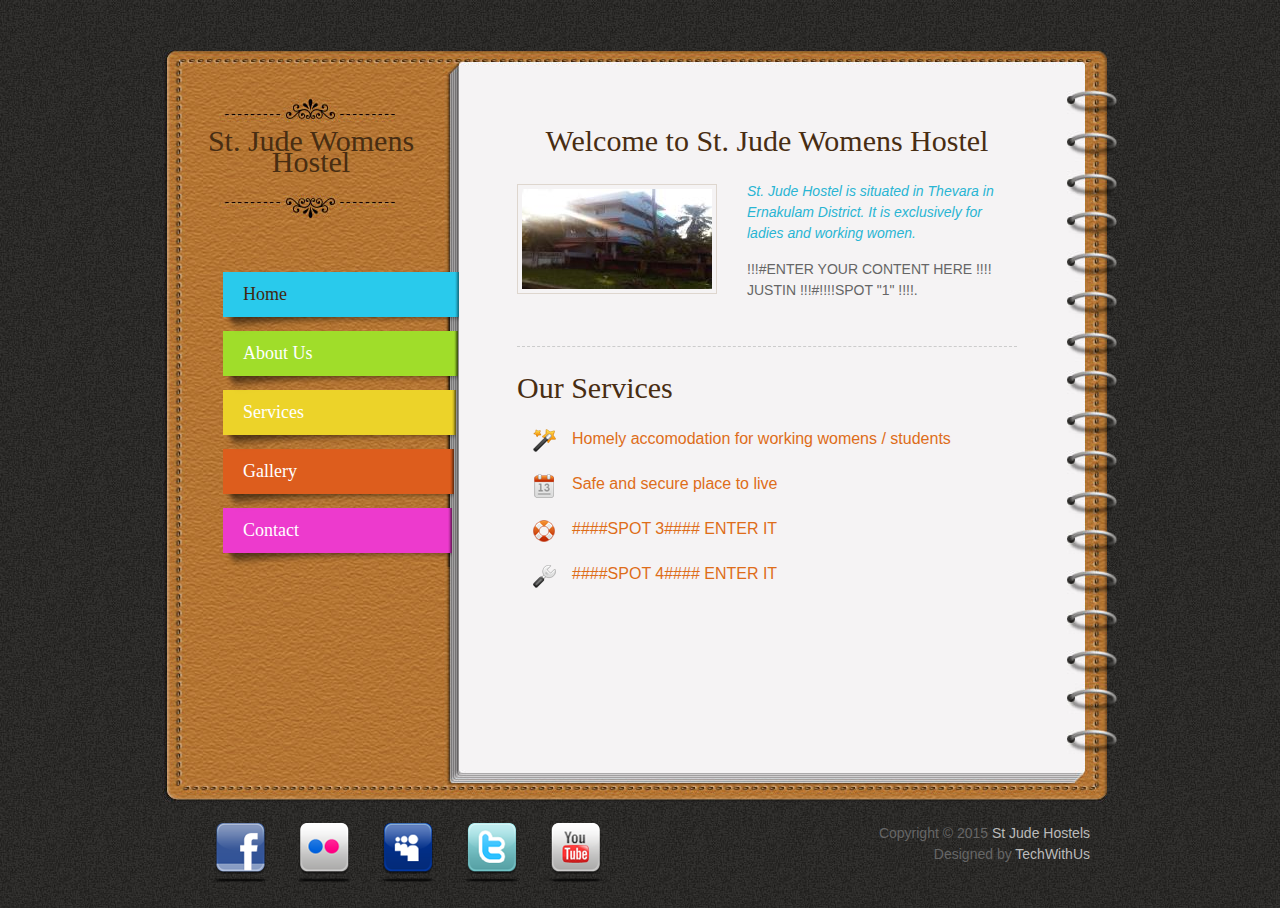
<file: notebook_2495/2018_notebook/index.html>
<!DOCTYPE html PUBLIC "-//W3C//DTD XHTML 1.0 Transitional//EN" "http://www.w3.org/TR/xhtml1/DTD/xhtml1-transitional.dtd">
<html xmlns="http://www.w3.org/1999/xhtml">
<head>
<meta http-equiv="Content-Type" content="text/html; charset=utf-8" />

<title>St. Jude Womens Hostel - Ladies Hostel in Thevara, Ernakulam</title>
<meta name="keywords" content="" />
<meta name="description" content="" />
<link href="tooplate_style.css" rel="stylesheet" type="text/css" />

<link rel="stylesheet" href="css/coda-slider.css" type="text/css" charset="utf-8" />

<script src="js/jquery-1.2.6.js" type="text/javascript"></script>
<script src="js/jquery.scrollTo-1.3.3.js" type="text/javascript"></script>
<script src="js/jquery.localscroll-1.2.5.js" type="text/javascript" charset="utf-8"></script>
<script src="js/jquery.serialScroll-1.2.1.js" type="text/javascript" charset="utf-8"></script>
<script src="js/coda-slider.js" type="text/javascript" charset="utf-8"></script>
<script src="js/jquery.easing.1.3.js" type="text/javascript" charset="utf-8"></script>

</head>
<body>
	
<div id="slider">
	<div id="tooplate_wrapper">
        <div id="tooplate_sidebar">
		
            <div id="header">
                <h2>St. Jude Womens Hostel</h2>
            </div>    
			
            <div id="menu">
                <ul class="navigation">
                    <li><a href="#home" class="selected menu_01">Home</a></li>
                    <li><a href="#aboutus" class="menu_02">About Us</a></li>
                    <li><a href="#services" class="menu_03">Services</a></li>
                    <li><a href="#gallery" class="menu_04">Gallery</a></li>
                    <li><a href="#contactus" class="menu_05">Contact</a></li>
                </ul>
            </div>
		</div> <!-- end of sidebar -->  
    
        <div id="content">
          <div class="scroll">
            <div class="scrollContainer">
              <div class="panel" id="home">
                <div class="content_section">
                  <h2><center>Welcome to St. Jude Womens Hostel</center></h2>
                  <img src="gallery/IMG00.jpg" alt="Image 01" class="image_wrapper image_fl" />
                  <p><em>St. Jude Hostel is situated in Thevara in Ernakulam District. It is exclusively for ladies and working women.</em></p>
                  <p> !!!#ENTER YOUR CONTENT HERE !!!! JUSTIN !!!#!!!!SPOT "1" !!!!.</p>
                </div>
                <div class="content_section last_section">
                  <h2>Our Services</h2>
                  <ul class="service_list">
                    <li><a href="#" class="service_one">Homely accomodation for working womens / students</a></li>
                    <li><a href="#" class="service_two">Safe and secure place to live </a></li>
                    <li><a href="#" class="service_three">####SPOT 3#### ENTER IT</a></li>
                    <li><a href="#" class="service_four">####SPOT 4#### ENTER IT</a></li>
                    
                  </ul>
                </div>
              </div> <!-- end of home -->
			  
              <div class="panel" id="aboutus">
                <div class="content_section">
                  <h1>About Us</h1>
                  <img src="gallery/IMG001.jpg" alt="Image 02" class="image_wrapper image_fl" />
                  <p><em>The hostel was established in 2009, It is conveniently located near St. Jude Church and Secrad Heart College, Thevara. We provide accommodation and food for women. Wheather you are looking for a temporary accommodation or on a long term basis, you can come and visit us. We provide accommodation for working women, students and job seekers. Paying guest accommodation is also available on monthly, weekly or daily rental basis.</em></p>
                  <p>
We also accommodates women working on night shifts if they produce relevant identity and address proof, passport size photograph and an authentic introduction letter from their employer indicating details of their journey to and from the organisation, including routes, mode of transport and time of journey. It is compulsory that these inmates should have a local guardian.</p>
                </div>
				
                <div class="content_section last_section">
                  <h2>Testimonial</h2>
                  <blockquote>
                    <p> 

St. Jude Women's Hostel is planned as a state-of-the-art hostel for women.The management has taken all efforts to provide a pleasant and safe living space, with quality facilities and discipline to match the requirements of new age women..</p>
                   </blockquote>
                </div>
              </div> <!-- end of aboutus -->
			  
              <div class="panel" id="services">
                <h1>Service Overview</h1>
                
                <img src="gallery/IMG001.jpg" alt="Image" class="image_wrapper image_fr" />
                <p>
<h3>Here are some of the highlights of the Hostel</br>
</h3>
* Gated hostel with round the clock security</br>
* Single or shared accommodation with 2, 4, 6 or 8 persons</br>
* Attached western toilet and bath room in all the rooms</br>
* Cable TV provided in the entertaintment room</br>
* Personally caring warden available 24 hours</br>
* Delicious and veriety food prepared by well experienced cooks</br>
* All meals are cooked with utmost care in a hygienic kitchen, without compromising quality, taste and variety</br>
* Extended hours for food in the hostel to accommodate software / call center professionals.</br>
* Paying guest accommodation available on daily, weekly or monthly basis.</br>
* Car and Two wheeler parking.</br>
* Short walk to Sacred Heart College, Thevara</br>
* Bed, pillow, cupboard for every inmate</br>
* Common study room with plugs for laptops</br>
* Calm and quite location with water front view from the top floor.</br>
* Laundry and Ironing service</br>
* 24 hour water supply</br>
* Additional water purifiers in every floor</br>
* Smoke-free and pet-free for your comfort</br>
* Short walk to the churches and temples</br>
</p>

				
               
              </div> <!-- end of services -->
			  
              <div class="panel" id="gallery">
                <h1>Our Galleries</h1>
                <div id="gallery_container">
                  <div class="gallery_box float_l">
                    <h4>##DESC 1##</h4>
                    <a href="gallery/1.jpg"><img src="gallery/g1/1.jpg" alt="##DESC 1##" /></a> </div>
                  <div class="gallery_box float_r">
                    <h4>##DESC 2##</h4>
                    <a href="gallery/2.jpg"><img src="gallery/g1/2.jpg" alt="##DESC 2##" /></a> </div>
                  <div class="gallery_box float_l">
                    <h4>##DESC 3##</h4>
                    <a href="gallery/3.jpg"><img src="gallery/g1/3.jpg" alt="##DESC 3##" /></a> </div>
                  <div class="gallery_box float_r">
                    <h4>##DESC 4##</h4>
                    <a href="gallery/4.jpg"><img src="gallery/g1/4.jpg" alt="##DESC 4##" /></a> </div>
                  <div class="gallery_box float_l">
                    <h4>##DESC 5##</h4>
                    <a href="gallery/5.jpg"><img src="gallery/g1/5.jpg" alt="##DESC 5##" /></a> </div>
                  <div class="gallery_box float_r">
                    <h4>##DESC 6##</h4>
                    <a href="gallery/6.jpg"><img src="gallery/g1/6.jpg" alt="##DESC 6##" /></a> </div>
                  <div class="cleaner"></div>
                </div>
              </div>
			  
              <div class="panel" id="contactus">
                <h1>Contact Information</h1><br><br><br>
                <p><h3>Our Address:</h3></br><br>
St. Jude Women's hostel, Near St. Jude Church</br>
Thevara, Ernakulam</br>
Cochin   682 013,</br>
Kerala, India,</br>
India.</br>
</br><br>
Phone: 9846 182820</br>
</br><br>
Email: emailjomon@gmail.com</br>


.</p>
                <div class="cleaner_h10"></div>
				
               
				
                <div class="col_380 float_r"> </div>
              </div>
            </div>
          </div><!-- end of scroll -->
		</div>
    </div> <!-- end of content -->
</div>

<div id="footer">
    
	<div id="social_box">
		<a href="####GIVE LINK HERE######"><img src="images/facebook.png" alt="facebook" /></a>
        <a href="####GIVE LINK HERE######"><img src="images/flickr.png" alt="flickr" /></a>
        <a href="####GIVE LINK HERE######"><img src="images/myspace.png" alt="myspace" /></a>
        <a href="####GIVE LINK HERE######"><img src="images/twitter.png" alt="twitter" /></a>
        <a href="####GIVE LINK HERE######"><img src="images/youtube.png" alt="youtube" /></a>
    </div>
    
    <div id="footer_left">
		
		Copyright © 2015 <a href="#">St Jude Hostels</a><br />
		Designed by <a href="#">TechWithUs</a><br />
       
    </div>
	
    <div class="cleaner"></div>
</div>

</body>
</html>
</file>
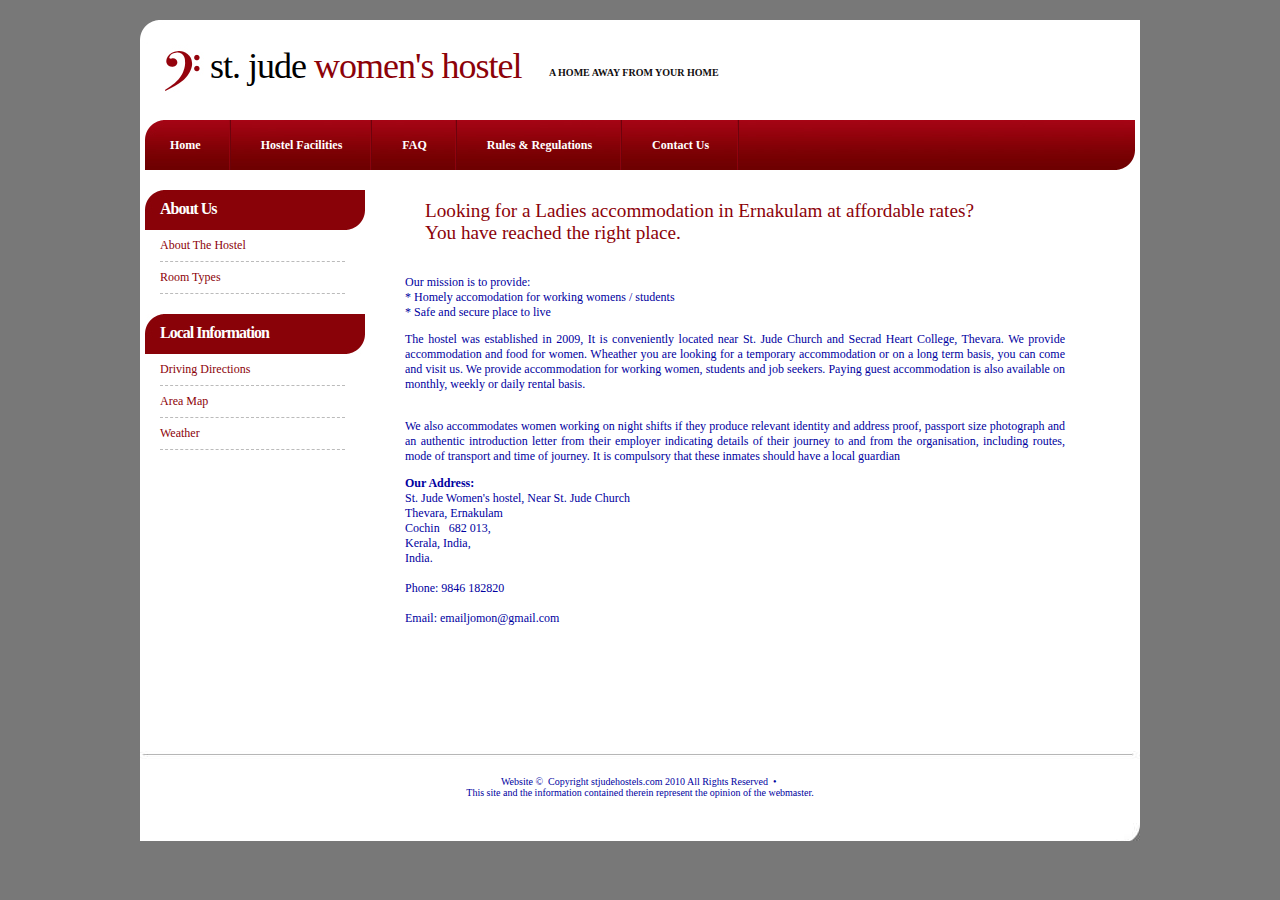
<file: aboutus.html>
<!DOCTYPE html PUBLIC "-//W3C//DTD XHTML 1.0 Strict//EN" "http://www.w3.org/TR/xhtml1/DTD/xhtml1-strict.dtd">
<html xmlns="http://www.w3.org/1999/xhtml">
<head>
  	 <title>St. Jude Womens Hostel - Ladies Hostel in Thevara, Ernakulam</title>
     <meta http-equiv="Content-type" content="text/html;charset=UTF-8" />
     <meta name="description" content="Ladies Hostel in Thevara, Ernakulam, Cochin" />
     <meta name="keywords" content="Womens Hostel in Thevara, Ladies Hostel in Thevara, Womens Hostel in Ernakulam, Ladies Hostel in Ernakulam, Womens Hostel in Cochin, Ladies Hostel in Cochin " />
     <link href="default.css" rel="stylesheet" type="text/css" media="screen" />

     <script type="text/javascript" src="js/jquery.js" language="javascript"></script>
     <link rel="stylesheet" type="text/css" href="listing.css">
   	 
<!-- Google Website Optimizer Control Script -->
<script type="text/javascript">

  var _gaq = _gaq || [];
  _gaq.push(['_setAccount', 'UA-19562229-1']);
  _gaq.push(['_trackPageview']);

  (function() {
    var ga = document.createElement('script'); ga.type = 'text/javascript'; ga.async = true;
    ga.src = ('https:' == document.location.protocol ? 'https://ssl' : 'http://www') + '.google-analytics.com/ga.js';
    var s = document.getElementsByTagName('script')[0]; s.parentNode.insertBefore(ga, s);
  })();

</script>
<!-- End of Google Website Optimizer Control Script -->  
</head>
<body>
<!-- start header -->
<div id="header">
	<div id="logo">
		<h1><span>St. Jude</span>&nbsp;Women's Hostel</h1>
		<p><b>&nbsp;&nbsp;&nbsp;&nbsp;&nbsp;&nbsp;&nbsp;&nbsp;&nbsp; A home away from your home</b></p>
	</div>
	<div id="menu">
		<ul id="main">
			<li><a href="index.html"><b>Home</b></a></li>
			<li><a href="facilities.html"><b>Hostel Facilities</b></a></li>
			<li><a href="faq.html"><b>FAQ</b></a></li>
			<li><a href="rulesandregulations.html"><b>Rules & Regulations</b></a></li>
			<li><a href="contactus.html"><b>Contact Us</b></a></li>
		</ul>
	</div>
	
</div>
<!-- end header -->
<div id="wrapper">
	<!-- start page -->
	<div id="page">
		<div id="sidebar1" class="sidebar">
			<ul>
				<li>
					<h2>About Us</h2>
					<ul>
						<li><a href="#">About The Hostel</a></li>
            <li><a href="roomtypes.html">Room Types</a></li>
					</ul>
				</li>
				<li>
					<h2>Local Information</h2>
					<ul>
            <li><a href="local-driving-directions.html">Driving Directions</a></li>
      			<li><a href="local-area-map.html">Area Map</a></li>
            <li><a href="local-weather.html">Weather</a></li>
					</ul>
				</li>
			</ul>
		</div>
		<!-- start content -->
		<div id="content">
			<div class="flower">
				<div class="entry">
            <h2 class="title">Looking for a Ladies accommodation in Ernakulam at affordable rates? <br>You have reached the right place.</h2><br>
            
            <p>Our mission is to provide:<br>
            * Homely accomodation for working womens / students<br>
            * Safe and secure place to live
            </p> 
            <p>The hostel was established in 2009, It is conveniently located near St. Jude Church and Secrad Heart College, Thevara.
            We provide accommodation and food for women. Wheather you are looking for a temporary accommodation or on a long term basis,
            you can come and visit us. We provide accommodation for working women, students and job seekers. Paying guest accommodation 
            is also available on monthly, weekly or daily rental basis.<br><br>
            </p> 
            <p>We also accommodates women working on night shifts if they produce relevant identity and address proof, passport size photograph 
             and an authentic introduction letter from their employer indicating details of their journey to and from the organisation, 
             including routes, mode of transport and time of journey. It is compulsory that these inmates should have a local guardian</p>
            <b>
            Our Address:<br></b>
            St. Jude Women's hostel, Near St. Jude Church<br>
            Thevara, Ernakulam     <br>
            Cochin&nbsp;&nbsp;&nbsp;682 013,        <br>
            Kerala, India,          <br>
            India.                 <br><br>
             
            Phone: 9846 182820      <br><br>
            Email: emailjomon@gmail.com<br>
            <br>
            <br>
            <br>
            <br>
				</div>
      </div>
		</div>
		<!-- end content -->
		<div style="clear: both;">
			<font color="white">Womens Hostel in Thevara, Ladies Hostel in Thevara, Womens Hostel in Ernakulam,&nbsp;<br>
				Ladies Hostel in Ernakulam, Womens Hostel in Cochin, Ladies Hostel in Cochin, &nbsp;<br>
				Ladies Hostel in Kochi, Womens Hostel in Kochi &nbsp;
			</font>
		</div>
	</div>
	<!-- end page -->
</div>
<div id="footer1">
	<p class="copyright">Website &copy;&nbsp;&nbsp;Copyright stjudehostels.com 2010 All Rights Reserved &nbsp;&bull;&nbsp;<br>
  This site and the information contained therein represent the opinion of the webmaster. 
  </p> 
</div>
<!-- Google Website Optimizer Tracking Script -->
<script type="text/javascript">

  var _gaq = _gaq || [];
  _gaq.push(['_setAccount', 'UA-19562229-1']);
  _gaq.push(['_trackPageview']);

  (function() {
    var ga = document.createElement('script'); ga.type = 'text/javascript'; ga.async = true;
    ga.src = ('https:' == document.location.protocol ? 'https://ssl' : 'http://www') + '.google-analytics.com/ga.js';
    var s = document.getElementsByTagName('script')[0]; s.parentNode.insertBefore(ga, s);
  })();

</script>
<!-- End of Google Website Optimizer Tracking Script -->
</body>
</html>
</file>
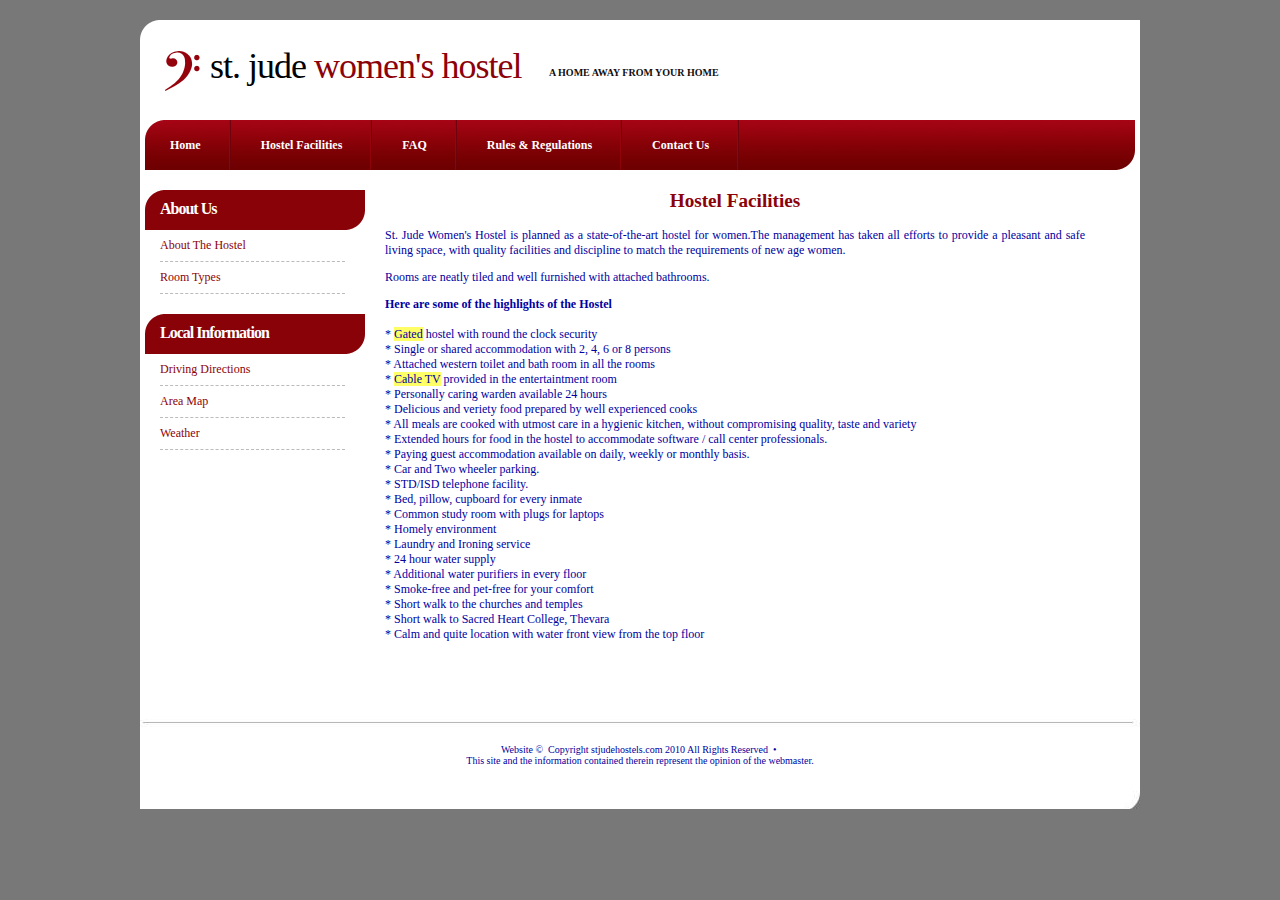
<file: facilities.html>
<!DOCTYPE html PUBLIC "-//W3C//DTD XHTML 1.0 Strict//EN" "http://www.w3.org/TR/xhtml1/DTD/xhtml1-strict.dtd">
<html xmlns="http://www.w3.org/1999/xhtml">
<head>
  	 <title>St. Jude Womens Hostel - Ladies Hostel in Thevara, Ernakulam</title>
     <meta http-equiv="Content-type" content="text/html;charset=UTF-8" />
     <meta name="description" content="Ladies Hostel in Thevara, Ernakulam, Cochin" />
     <meta name="keywords" content="Womens Hostel in Thevara, Ladies Hostel in Thevara, Womens Hostel in Ernakulam, Ladies Hostel in Ernakulam, Womens Hostel in Cochin, Ladies Hostel in Cochin " />
     <link href="default.css" rel="stylesheet" type="text/css" media="screen" />

     <script type="text/javascript" src="js/jquery.js" language="javascript"></script>
     <link rel="stylesheet" type="text/css" href="listing.css">
   	 
<!-- Google Website Optimizer Control Script -->
<script type="text/javascript">

  var _gaq = _gaq || [];
  _gaq.push(['_setAccount', 'UA-19562229-1']);
  _gaq.push(['_trackPageview']);

  (function() {
    var ga = document.createElement('script'); ga.type = 'text/javascript'; ga.async = true;
    ga.src = ('https:' == document.location.protocol ? 'https://ssl' : 'http://www') + '.google-analytics.com/ga.js';
    var s = document.getElementsByTagName('script')[0]; s.parentNode.insertBefore(ga, s);
  })();

</script>
<!-- End of Google Website Optimizer Control Script -->  
</head>
<body>
<!-- start header -->
<div id="header">
	<div id="logo">
		<h1><span>St. Jude</span>&nbsp;Women's Hostel</h1>
		<p><b>&nbsp;&nbsp;&nbsp;&nbsp;&nbsp;&nbsp;&nbsp;&nbsp;&nbsp; A home away from your home</b></p>
	</div>
	<div id="menu">
		<ul id="main">
			<li><a href="index.html"><b>Home</b></a></li>
			<li><a href="#"><b>Hostel Facilities</b></a></li>
			<li><a href="faq.html"><b>FAQ</b></a></li>
			<li><a href="rulesandregulations.html"><b>Rules & Regulations</b></a></li>
			<li><a href="contactus.html"><b>Contact Us</b></a></li>
		</ul>
	</div>
	
</div>
<!-- end header -->
<div id="wrapper">
	<!-- start page -->
	<div id="page">
		<div id="sidebar1" class="sidebar">
			<ul>
				<li>
					<h2>About Us</h2>
					<ul>
						<li><a href="aboutus.html">About The Hostel</a></li>
            <li><a href="roomtypes.html">Room Types</a></li>
					</ul>
				</li>
				<li>
					<h2>Local Information</h2>
					<ul>
            <li><a href="local-driving-directions.html">Driving Directions</a></li>
      			<li><a href="local-area-map.html">Area Map</a></li>
            <li><a href="local-weather.html">Weather</a></li>
					</ul>
				</li>
			</ul>
		</div>
		<!-- start content -->
		<div id="content">
			<div class="flower">
        	<h2 align="center">Hostel Facilities</h2>

          <p>St. Jude Women's Hostel is planned as a state-of-the-art hostel for women.The management has taken all efforts to provide a pleasant 
             and safe living space, with quality facilities and discipline to match the requirements of new age women.</p>
            
          <p>Rooms are neatly tiled and well furnished with attached bathrooms.</p>
          
         <p><strong>Here are some of the highlights of the Hostel</strong><br><br>
          * <span style="background-color: #FFFF65">Gated</span> hostel with round the clock security<br />
          * <span style="background-color: #FFFF65"> </span> Single or shared accommodation with 2, 4, 6 or 8 persons<br />
          * Attached western toilet and bath room in all the rooms<br>
          * <span style="background-color: #FFFF66">Cable TV</span> provided in the entertaintment room<br />
          * Personally caring warden available 24 hours<br />
          * Delicious and veriety food prepared by well experienced cooks<br>
          * All meals are cooked with utmost care in a hygienic kitchen, without compromising quality, taste and variety<br>          
          * Extended hours for food in the hostel to accommodate software / call center professionals.<br>
          * Paying guest accommodation available on daily, weekly or monthly basis. <br>
          * Car and Two wheeler parking.<br>
          * STD/ISD telephone facility.<br>
          * Bed, pillow, cupboard for every inmate<br>
          * Common study room with plugs for laptops<br>
          * Homely environment<br>
          * Laundry and Ironing service<br>
          * 24 hour water supply<br>
          * Additional water purifiers in every floor<br>
          * Smoke-free and pet-free for your comfort<br>
          * Short walk to the churches and temples<br>
          * Short walk to Sacred Heart College, Thevara<br>
          * Calm and quite location with water front view from the top floor<br>
          </p>

			</div>
		</div>
		<!-- end content -->
		<div style="clear: both;">
			<font color="white">Womens Hostel in Thevara, Ladies Hostel in Thevara, Womens Hostel in Ernakulam,&nbsp;<br>
				Ladies Hostel in Ernakulam, Womens Hostel in Cochin, Ladies Hostel in Cochin, &nbsp;<br>
				Ladies Hostel in Kochi, Womens Hostel in Kochi &nbsp;
			</font>
		</div>
	</div>
	<!-- end page -->
</div>
<div id="footer1">
	<p class="copyright">Website &copy;&nbsp;&nbsp;Copyright stjudehostels.com 2010 All Rights Reserved &nbsp;&bull;&nbsp;<br>
  This site and the information contained therein represent the opinion of the webmaster. 
  </p> 
</div>
<!-- Google Website Optimizer Tracking Script -->
<script type="text/javascript">

  var _gaq = _gaq || [];
  _gaq.push(['_setAccount', 'UA-19562229-1']);
  _gaq.push(['_trackPageview']);

  (function() {
    var ga = document.createElement('script'); ga.type = 'text/javascript'; ga.async = true;
    ga.src = ('https:' == document.location.protocol ? 'https://ssl' : 'http://www') + '.google-analytics.com/ga.js';
    var s = document.getElementsByTagName('script')[0]; s.parentNode.insertBefore(ga, s);
  })();

</script>
<!-- End of Google Website Optimizer Tracking Script -->
</body>
</html>
</file>
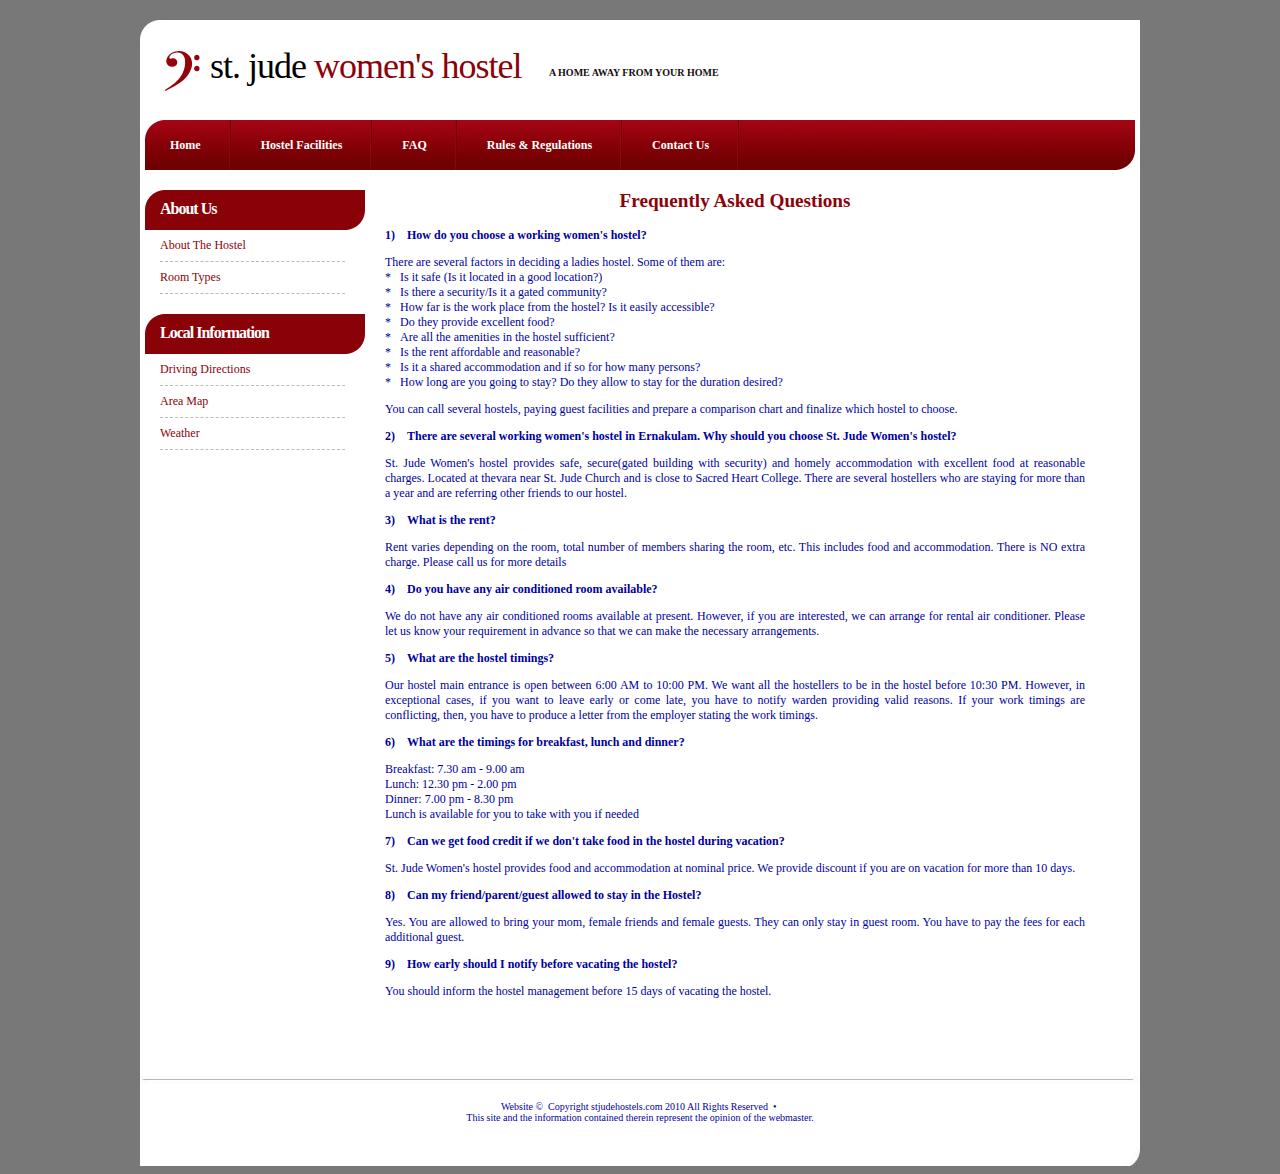
<file: faq.html>
<!DOCTYPE html PUBLIC "-//W3C//DTD XHTML 1.0 Strict//EN" "http://www.w3.org/TR/xhtml1/DTD/xhtml1-strict.dtd">
<html xmlns="http://www.w3.org/1999/xhtml">
<head>
  	 <title>St. Jude Womens Hostel - Ladies Hostel in Thevara, Ernakulam</title>
     <meta http-equiv="Content-type" content="text/html;charset=UTF-8" />
     <meta name="description" content="Ladies Hostel in Thevara, Ernakulam, Cochin" />
     <meta name="keywords" content="Womens Hostel in Thevara, Ladies Hostel in Thevara, Womens Hostel in Ernakulam, Ladies Hostel in Ernakulam, Womens Hostel in Cochin, Ladies Hostel in Cochin " />
     <link href="default.css" rel="stylesheet" type="text/css" media="screen" />

     <script type="text/javascript" src="js/jquery.js" language="javascript"></script>
     <link rel="stylesheet" type="text/css" href="listing.css">
   	 
<!-- Google Website Optimizer Control Script -->
<script type="text/javascript">

  var _gaq = _gaq || [];
  _gaq.push(['_setAccount', 'UA-19562229-1']);
  _gaq.push(['_trackPageview']);

  (function() {
    var ga = document.createElement('script'); ga.type = 'text/javascript'; ga.async = true;
    ga.src = ('https:' == document.location.protocol ? 'https://ssl' : 'http://www') + '.google-analytics.com/ga.js';
    var s = document.getElementsByTagName('script')[0]; s.parentNode.insertBefore(ga, s);
  })();

</script>
<!-- End of Google Website Optimizer Control Script -->  
</head>
<body>
<!-- start header -->
<div id="header">
	<div id="logo">
		<h1><span>St. Jude</span>&nbsp;Women's Hostel</h1>
		<p><b>&nbsp;&nbsp;&nbsp;&nbsp;&nbsp;&nbsp;&nbsp;&nbsp;&nbsp; A home away from your home</b></p>
	</div>
	<div id="menu">
		<ul id="main">
			<li><a href="index.html"><b>Home</b></a></li>
			<li><a href="facilities.html"><b>Hostel Facilities</b></a></li>
			<li><a href="#"><b>FAQ</b></a></li>
			<li><a href="rulesandregulations.html"><b>Rules & Regulations</b></a></li>
			<li><a href="contactus.html"><b>Contact Us</b></a></li>
		</ul>
	</div>
	
</div>
<!-- end header -->
<div id="wrapper">
	<!-- start page -->
	<div id="page">
		<div id="sidebar1" class="sidebar">
			<ul>
				<li>
					<h2>About Us</h2>
					<ul>
						<li><a href="aboutus.html">About The Hostel</a></li>
            <li><a href="roomtypes.html">Room Types</a></li>
					</ul>
				</li>
				<li>
					<h2>Local Information</h2>
					<ul>
            <li><a href="local-driving-directions.html">Driving Directions</a></li>
      			<li><a href="local-area-map.html">Area Map</a></li>
            <li><a href="local-weather.html">Weather</a></li>
					</ul>
				</li>
			</ul>
		</div>
		<!-- start content -->
		<div id="content">
			<div class="flower">
			<h2 align="center">Frequently Asked Questions</h2>
			<p><b>1)&nbsp;&nbsp;&nbsp;&nbsp;How do you choose a working women's hostel?</b></p>
			<p>There are several factors in deciding a ladies hostel. Some of them are:<br>
          *&nbsp;&nbsp;&nbsp;Is it safe (Is it located in a good location?)                       <br>
          *&nbsp;&nbsp;&nbsp;Is there a security/Is it a gated community?                        <br>
          *&nbsp;&nbsp;&nbsp;How far is the work place from the hostel? Is it easily accessible?<br>
          *&nbsp;&nbsp;&nbsp;Do they provide excellent food?                                         <br>
          *&nbsp;&nbsp;&nbsp;Are all the amenities in the hostel sufficient?                         <br>
          *&nbsp;&nbsp;&nbsp;Is the rent affordable and reasonable?                                  <br>
          *&nbsp;&nbsp;&nbsp;Is it a shared accommodation and if so for how many persons?            <br>
          *&nbsp;&nbsp;&nbsp;How long are you going to stay? Do they allow to stay for the duration desired?
          </p>
          <p>You can call several hostels, paying guest facilities and prepare a comparison chart and finalize which hostel to choose.</p>

   			<p><b>2)&nbsp;&nbsp;&nbsp;&nbsp;There are several working women's hostel in Ernakulam. Why should you choose St. Jude Women's hostel?</b></p>
   			<p>St. Jude Women's hostel provides safe, secure(gated building with security) and homely accommodation with excellent food 
           at reasonable charges. Located at thevara near St. Jude Church and is close to Sacred Heart College. There are several hostellers 
           who are staying for more than a year and are referring other friends to our hostel.</p>

   			<p><b>3)&nbsp;&nbsp;&nbsp;&nbsp;What is the rent?</b></p>
   			<p>Rent varies depending on the room, total number of members sharing the room, etc.  
           This includes food and accommodation. There is NO extra charge. Please call us for more details</p>
 
   			<p><b>4)&nbsp;&nbsp;&nbsp;&nbsp;Do you have any air conditioned room available?</b></p>
        <p>We do not have any air conditioned rooms available at present. However, if you are interested, we can arrange for rental air 
           conditioner. Please let us know your requirement in advance so that we can make the necessary arrangements.</p>
 
   			<p><b>5)&nbsp;&nbsp;&nbsp;&nbsp;What are the hostel timings?</b></p>
        <p>Our hostel main entrance is open between 6:00 AM to 10:00 PM. We want all the hostellers to be in the hostel before 10:30 PM. 
           However, in exceptional cases, if you want to leave early or come late, you have to notify warden providing valid reasons. 
           If your work timings are conflicting, then, you have to produce a letter from the employer stating the work timings.</p>

   			<p><b>6)&nbsp;&nbsp;&nbsp;&nbsp;What are the timings for breakfast, lunch and dinner?</b></p>
        <p>Breakfast: 7.30 am - 9.00 am<br>
           Lunch: 12.30 pm - 2.00 pm  <br>
           Dinner: 7.00 pm - 8.30 pm   <br>
           Lunch is available for you to take with you if needed<br>
        </p>

   			<p><b>7)&nbsp;&nbsp;&nbsp;&nbsp;Can we get food credit if we don't take food in the hostel during vacation?</b></p>
        <p>St. Jude Women's hostel provides food and accommodation at nominal price. We provide discount if you are on 
           vacation for more than 10 days. 
        </p>

   			<p><b>8)&nbsp;&nbsp;&nbsp;&nbsp;Can my friend/parent/guest allowed to stay in the Hostel?</b></p>
        <p>Yes. You are allowed to bring your mom, female friends and female guests. They can only stay in guest room.
           You have to pay the fees for each additional guest.</p>

   			<p><b>9)&nbsp;&nbsp;&nbsp;&nbsp;How early should I notify before vacating the hostel?</b></p>
        <p>You should inform the hostel management before 15 days of vacating the hostel.
        </p>

			</div>
		</div>
		<!-- end content -->
		<div style="clear: both;">
			<font color="white">Womens Hostel in Thevara, Ladies Hostel in Thevara, Womens Hostel in Ernakulam,&nbsp;<br>
				Ladies Hostel in Ernakulam, Womens Hostel in Cochin, Ladies Hostel in Cochin, &nbsp;<br>
				Ladies Hostel in Kochi, Womens Hostel in Kochi &nbsp;
			</font>
		</div>
	</div>
	<!-- end page -->
</div>
<div id="footer1">
	<p class="copyright">Website &copy;&nbsp;&nbsp;Copyright stjudehostels.com 2010 All Rights Reserved &nbsp;&bull;&nbsp;<br>
  This site and the information contained therein represent the opinion of the webmaster. 
  </p> 
</div>
<!-- Google Website Optimizer Tracking Script -->
<script type="text/javascript">

  var _gaq = _gaq || [];
  _gaq.push(['_setAccount', 'UA-19562229-1']);
  _gaq.push(['_trackPageview']);

  (function() {
    var ga = document.createElement('script'); ga.type = 'text/javascript'; ga.async = true;
    ga.src = ('https:' == document.location.protocol ? 'https://ssl' : 'http://www') + '.google-analytics.com/ga.js';
    var s = document.getElementsByTagName('script')[0]; s.parentNode.insertBefore(ga, s);
  })();

</script>
<!-- End of Google Website Optimizer Tracking Script -->
</body>
</html>
</file>
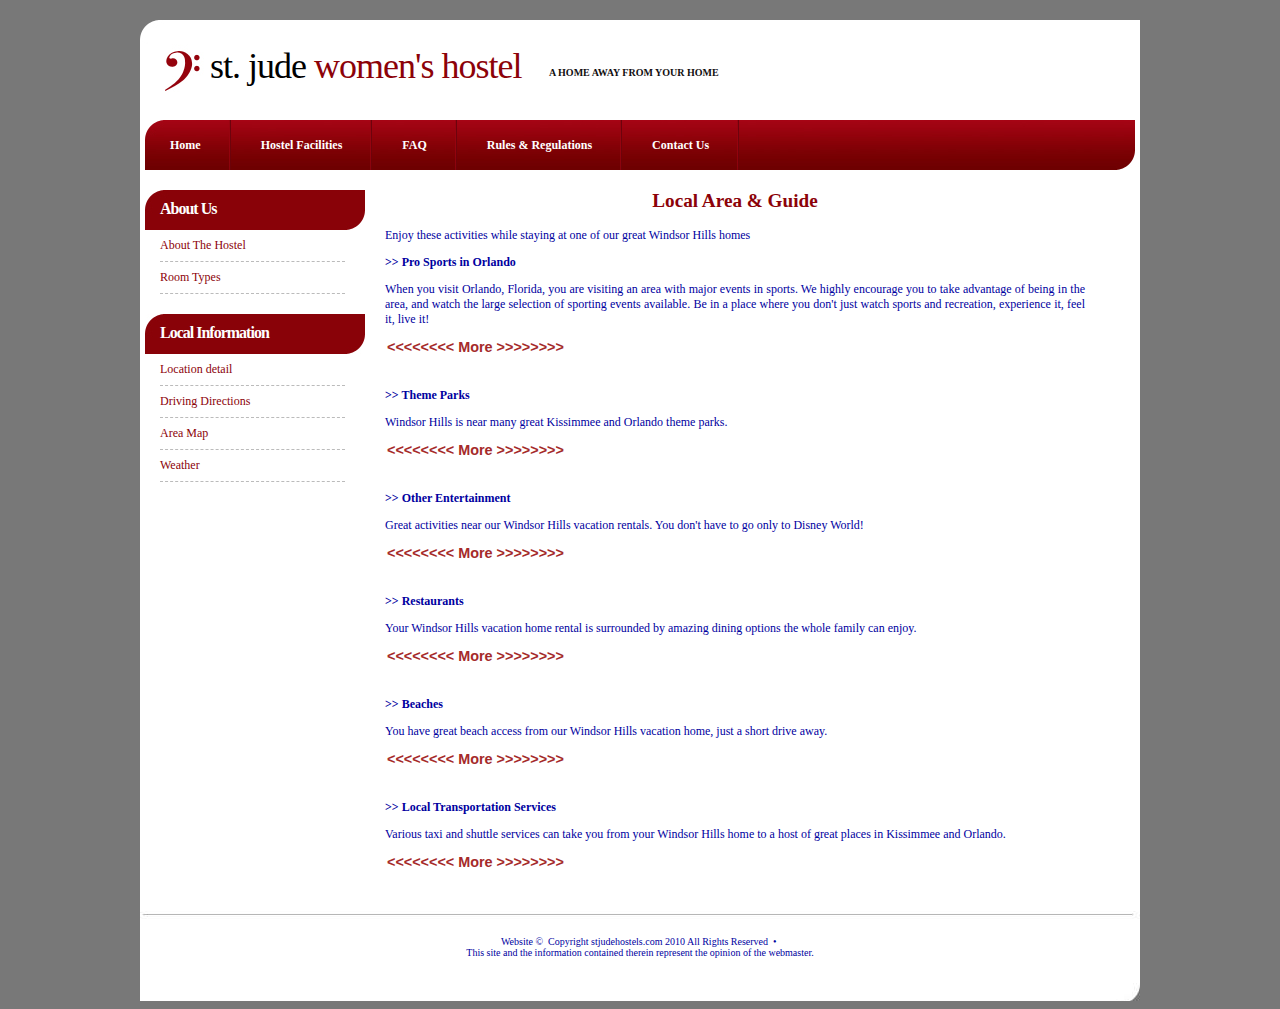
<file: local-activities-attractions.html>
<!DOCTYPE html PUBLIC "-//W3C//DTD XHTML 1.0 Strict//EN" "http://www.w3.org/TR/xhtml1/DTD/xhtml1-strict.dtd">
<html xmlns="http://www.w3.org/1999/xhtml">
<head>
  	 <title>Vacation Rentals Near Disney World  - Redesigned 3 bedroom 2 bath Condo @ Windsor Hills</title>
     <meta http-equiv="Content-type" content="text/html;charset=UTF-8" />
     <meta name="description" content="Vacation Rentals Near Disney World" />
     <meta name="keywords" content="Cheap vacation rentals, vacation rentals, disneyworld vacation, disneyworld vacation, windsorhills rentals, windsorhills, windsorhills condo, 3 bedromm condo, windsorhills vacation rentals" />
     <link href="default.css" rel="stylesheet" type="text/css" media="screen" />

     <script type="text/javascript" src="js/jquery.js" language="javascript"></script>
     <link rel="stylesheet" type="text/css" href="listing.css">

    <link rel="stylesheet" type="text/css" href="hideshow.css">
    <script type="text/javascript" src="js/hideshow.js"></script>
   	 
<!-- Google Website Optimizer Control Script -->
<script type="text/javascript">

  var _gaq = _gaq || [];
  _gaq.push(['_setAccount', 'UA-19562229-1']);
  _gaq.push(['_trackPageview']);

  (function() {
    var ga = document.createElement('script'); ga.type = 'text/javascript'; ga.async = true;
    ga.src = ('https:' == document.location.protocol ? 'https://ssl' : 'http://www') + '.google-analytics.com/ga.js';
    var s = document.getElementsByTagName('script')[0]; s.parentNode.insertBefore(ga, s);
  })();

</script>
<!-- End of Google Website Optimizer Control Script -->  
</head>
<body>
<!-- start header -->
<div id="header">
	<div id="logo">
		<h1><span>St. Jude</span>&nbsp;Women's Hostel</h1>
		<p><b>&nbsp;&nbsp;&nbsp;&nbsp;&nbsp;&nbsp;&nbsp;&nbsp;&nbsp; A home away from your home</b></p>
	</div>
	<div id="menu">
		<ul id="main">
			<li><a href="index.html"><b>Home</b></a></li>
			<li><a href="facilities.html"><b>Hostel Facilities</b></a></li>
			<li><a href="faq.html"><b>FAQ</b></a></li>
			<li><a href="rulesandregulations.html"><b>Rules & Regulations</b></a></li>
			<li><a href="contactus.html"><b>Contact Us</b></a></li>
		</ul>
	</div>
	
</div>
<!-- end header -->
<div id="wrapper">
	<!-- start page -->
	<div id="page">
		<div id="sidebar1" class="sidebar">
			<ul>
				<li>
					<h2>About Us</h2>
					<ul>
						<li><a href="aboutus.html">About The Hostel</a></li>
            <li><a href="roomtypes.html">Room Types</a></li>
					</ul>
				</li>
				<li>
					<h2>Local Information</h2>
					<ul>
						<li><a href="#">Location detail</a></li>
            <li><a href="local-driving-directions.html">Driving Directions</a></li>
      			<li><a href="local-area-map.html">Area Map</a></li>
            <li><a href="local-weather.html">Weather</a></li>
					</ul>
				</li>
			</ul>
		</div>
		<!-- start content -->
		<div id="content">
			<div class="flower">
      	<h2 align="center">Local Area & Guide</h2>
        <p>Enjoy these activities while staying at one of our great Windsor Hills homes</p>
        <p><b> >> Pro Sports in Orlando</b></p>
        <p>When you visit Orlando, Florida, you are visiting an area with major events in sports. We highly encourage you to take advantage 
           of being in the area, and watch the large selection of sporting events available. Be in a place where you don't just watch sports
            and recreation, experience it, feel it, live it!</p>

        <div class="dhtmlgoodies_question"><b> <<<<<<<< More >>>>>>>> </b></div>
        <div class="dhtmlgoodies_answer">
        	<div>
        
        		<p><b>Orlando Magic Basketball </b></p>
        		<p>Want to catch a live NBA game while here on vacation? Now's the time, the Orlando Magic have a brand new $480 million dollar arena. 
              Tickets start around $25 and it's a great time out, the arena is alive and the entertainment is unrivaled. The Magic arena is just 
              a short 25 minute drive from all of our vacation homes. </p>
              Location: 	One Magic Place 600 West Amelia Orlando, FL 32801 <br>
              Url: 	<a href="http://www.nba.com/magic/index_main.html" target="_blank">View Website</a>    <br>
              Phone: 	407-916-2255                                          <br>

            <p><b>Professional American Football - Orlando Predators  </b></p>
	          <p>The Orlando Predators are an Arena Football League team based in Orlando, Florida.</p>
              Location: 	302 S Graham Avenue, Orlando, FL 32803<br>
              Url: 	<a href="http://www.orlandopredators.com/home/" target="_blank">View Website</a><br>
              Phone: 	407-648-4444<br>
              
            <p><b>University Football - UCF Knights </b><p>
	          <p>The UCF Knights, the athletics teams of the University of Central Florida, compete in NCAA Division I.</p>
              Location: 	4000 Central Florida Blvd.<br>
              Url: 	<a href="http://ucfathletics.cstv.com/index-main.html" target="_blank">View Website</a><br>
              Phone: 	407-823-1000<br>

        		<p><b>Professional American Football - Florida Tuskers</b></p>
        		<p>Florida Tuskers are a professional American football team in Orlando, Florida that play in the United Football League. The team plays its home games at the Citrus Bowl.</p>
              Location: 	1019 Leavenworth Street <br>
              Url: 	<a href="http://www.ufl-football.com/florida-tuskers" target="_blank">View Website</a>    <br>
              Phone: 	(407) 545-8123                                         <br>
            
        		<p><b>Professional Lacrosse - Orlando Titans</b></p>
        		<p>The Orlando Titans are a professional lacrosse team in the National Lacrosse League.</p>
              Location: 7901 Kingspointe Parkway<br>
              Url: 	<a href="http://en.wikipedia.org/wiki/Orlando_Titans" target="_blank">View Website</a>    <br>
              Phone: 	407-601-6516 <br>
            
        	</div>
        </div>

        <br>
        <p><b> >> Theme Parks</b></p>
        <p>Windsor Hills is near many great Kissimmee and Orlando theme parks.</p>

        <div class="dhtmlgoodies_question"><b> <<<<<<<< More >>>>>>>> </b></div>
        <div class="dhtmlgoodies_answer">
        	<div>
        
        		<p><b>Walt Disney World</b></p>
        		<p>	Four magical theme parks to choose from! -- Magic Kingdom includes 7 whimsical lands centered around Cinderella�s castle. Escape into a fairytale with Disney characters, pirates, funny monsters, mountains, parades and fireworks. -- Not only is it twice as large as the Magic Kingdom, Epcot offers you the chance to indulge in the culture and cuisine of 11 different countries or enjoy amazing attractions focusing on innovation and technological advancement. -- With more than 1,700 animals and 250 species, Animal Kingdom boasts the largest animal-themed park in the world! Make sure to check out the musical shows and parades this park also has to offer! -- Hollywood Studios gives you a behind-the-scenes look at Hollywood action at its best! Get a backstage tour, go on thrilling rides or see fantastic live shows and parades! </p>
              Url: 	<a href="http://disneyworld.disney.go.com/" target="_blank">View Website</a>    <br>
              Phone: 	(407) 939-6244 (guest information)  <br>

            <p><b>Universal Studios & Islands of Adventure</b></p>
	          <p>Come experience an extraordinary adventure with cutting edge rides, shows and attractions. Two parks to choose from! Watch out for the opening of The Wizarding World of Harry Potter� at Islands of Adventure in spring 2010!!</p>
              Url: 	<a href="http://www.universalorlando.com" target="_blank">View Website</a><br>
              Phone: 	(407) 363-8000 <br>
              
            <p><b>Sea World</b><p>
	          <p>Get up close and personal with the ocean world! Check out penguins, sharks, whales and dolphins - just to mention a few! Amazing shows, rides, exhibits and interactions with your favorite sea creatures!</p>
              Location: 7007 SeaWorld Drive, Orlando, FL 32821.<br>
              Url: 	<a href="http://www.seaworld.com/" target="_blank">View Website</a><br>
              Phone: 1-888-800-5447<br>

        		<p><b>Aquatica</b></p>
        		<p>Created by SeaWorld, Aquatica is your escape into a waterpark world of wonder- full of exotic fish, white sand beaches and playful dolphins!</p>
              Location: 5800 Water Play Way, Orlando, FL 32821<br>
              Url: 	<a href="http://www.aquaticabyseaworld.com/flash/homepage/Default.aspx" target="_blank">View Website</a>    <br>
              Phone: 	1-888-800-5447 <br>
            
        		<p><b>Adventure Island</b></p>
        		<p>With a Key West theme, Adventure Island provides water-soaked fun for the whole family! Enjoy corkscrew waterslides, waterfalls, a wave pool and other wonderful adventures. </p>
              Location: 10001 N. McKinley Drive, Tampa, FL 33612<br>
              Url: 	<a href="http://www.adventureisland.com/Ai/default.aspx" target="_blank">View Website</a>    <br>
              Phone: 1-888-800-5447<br>
            
        		<p><b>Discovery Cove</b></p>
        		<p>This will be a day to remember! Experience vibrant coral reefs, snorkel with rays and exotic fish, enjoy beautiful beaches and top it off with a swim with a dolphin! </p>
              Location: 6000 Discovery Cove Way, Orlando, FL 32821<br>
              Url: 	<a href="http://www.discoverycove.com/" target="_blank">View Website</a>    <br>
              Phone: 1-877-557-7404<br>

        		<p><b>Busch Gardens </b></p>
        		<p>Walk across the Serengeti Plains, take the plunge with adventurous roller coasters and get close-up with astonishing animals. Only a short one hour drive South of Orlando. </p>
              Location: 	10165 N McKinley Dr, Tampa, FL 33612<br>
              Url: 	<a href="http://buschgardens.com/bg/" target="_blank">View Website</a>    <br>
              Phone: 1-888-800-5447<br>

        		<p><b>Typhoon Lagoon Water Park</b></p>
        		<p>Only one of two terrific water parks in Walt Disney World Resort! Typhoon Lagoon has it all - from a surf pool and super slippery waterslides, to a snorkeling shark reef and kiddy pool with tot-sized rides. </p>
              Location: Walt Disney World, 1500 W Buena Vista Dr, FL 32830 <br>
              Url: 	<a href="http://disneyworld.disney.go.com/parks/typhoon-lagoon/" target="_blank">View Website</a>    <br>
              Phone: (407) 824-2222<br>

        		<p><b>Blizzard Beach </b></p>
        		<p>One of two of Walt Disney World Resort's amazing water parks! Fun for the little ones with a snow castle fountain play area and children's rides, while the big kids can enjoy the world's tallest and fastest waterslides.</p>
              Location: 1534 W Buena Vista Dr, Lake Buena Vista, FL, 32830<br>
              Url: 	<a href="http://disneyworld.disney.go.com/parks/blizzard-beach/" target="_blank">View Website</a>    <br>
              Phone: (407) 939-6244 <br>

        		<p><b>Wet 'n Wild</b></p>
        		<p>Come and enjoy and full day of excitement for the whole family! Wet 'n Wild offers a mixture of thrill rides and mini rides for the little ones. 30 acres full of sun, slides and surf!</p>
              Location: 6200 International Drive, Orlando, FL 32819<br>
              Url: 	<a href="http://www.wetnwildorlando.com/" target="_blank">View Website</a>    <br>
              Phone: 1-800-992-9453<br>

        		<p><b>Silver Springs</b></p>
        		<p>Come and get a glimpse into what life was like here over 10,000 years ago! Marvel at the wildlife exhibits, enjoy stirring rides & activities, walk through beautiful botanical gardens and relax on the river cruises!</p>
              Location: 5656 E. Silver Springs Blvd., Silver Springs, FL 34488<br>
              Url: 	<a href="http://www.silversprings.com/" target="_blank">View Website</a>    <br>
              Phone: (352) 236-2121<br>

        		<p><b>Gatorland</b></p>
        		<p>With 110 acres located at the head of Florida's Everglades, Gatorland is packed with all sorts of exciting activity and adventure around every corner! Come and see thousands of aligators, crocodiles, reptilians, and other wonders. </p>
              Location: 14501 S Orange Blossom Trail, Orlando, FL 32837<br>
              Url: 	<a href="http://www.gatorland.com/" target="_blank">View Website</a>    <br>
              Phone: (407) 855-5496<br>
        	</div>
        </div>
        
        <br>
        <p><b> >> Other Entertainment</b></p>
        <p>Great activities near our Windsor Hills vacation rentals. You don't have to go only to Disney World!</p>
        
        <div class="dhtmlgoodies_question"><b> <<<<<<<< More >>>>>>>> </b></div>
        <div class="dhtmlgoodies_answer">
        	<div>
        
        		<p><b>Captain Your Own Boat Safari!</b></p>
        		<p>Captaining a pontoon boat for the day gives you a unique experience to view and absorb nature and wildlife at your own pace and enjoyment. Relax, unwind, take photos , listen to music, picnic on board, have a cold beer, laugh, lay out�.soak up Florida at it�s natural and world renowned best! The central Florida Everglades starts on the Kissimmee chain of Lakes, home to 35 different species of wildlife. Your adventure starts on Lake Tohopekaliga (Toho), minutes from Disney and all the surrounding attractions. Set amongst majestic cypress trees and magical swamps, rivers and creeks you will be amazed at what you see in this area; alligators, turtles, wild boar, turkeys and birds to name a few! </p>
              Location: Lake Toho (just minutes from Disney)<br>
              Url: 	<a href="http://www.adventurelakes.com/index.html" target="_blank">View Website</a>    <br>
              Phone: 1-888-678-2388<br>

            <p><b>Mt. Dora Boat Trip</b></p>
	          <p>Mount Dora Canal Cruise is a 2hr cruise where you'll be sure to see a bit of Lake County history</p>
              Location: Mt. Dora<br>
              Url: 	<a href="http://www.lakecountywaterways.com/?refer=wtdimd" target="_blank">View Website</a><br>
              Phone: 352 383 3933<br>
              
            <p><b>Silver Springs</b><p>
	          <p>Glass Bottom Boats offer passengers an unparalleled view of underwater life in the 99.8% pure waters of the Silver River. Our boats, with U.S. Coast Guard licensed captains, will take you on an enchanting tour of the seven major spring formations at the headwaters. </p>
              Location: Silver Springs<br>
              Url: 	<a href="http://www.silversprings.com/cruises.html" target="_blank">View Website</a><br>
              Phone: 352-236-2121<br>

        		<p><b>Citrus Farm</b></p>
        		<p>Amidst it all, just down the road from the Magic Kingdom, awaits a sunny respite from the fast pace of everyday (and vacation day) life��Showcase of Citrus, a fruit lover�s paradise. Stroll through acres and acres of groves; check out the 50+ varieties of citrus, ripe for the picking; spread out your blanket and enjoy a picnic (shoes optional). </p>
              Location: 510 hwy 27, Clermont, FL<br>
              Url: 	<a href="http://www.showcaseofcitrus.com/" target="_blank">View Website</a>    <br>
              Phone: (352) 394-4377<br>

        		<p><b>Orlando Princess Deep Sea Fishing</b></p>
        		<p>Get out on the sea and try your luck on a half or full day fishing expedition. If you are daring enough, you can even try out the night shark or snapper trips! </p>
              Location: 650 Glen Cheek Drive, Port Canaveral, FL 32920<br>
              Url: 	<a href="http://www.orlandoprincess.com/" target="_blank">View Website</a>    <br>
              Phone: (321) 784-6300<br>

        		<p><b>Boggy Creek Parasailing</b></p>
        		<p>Soar over Lake Tohopekaliga on an exhilarating parasail ride. With 800 feet of line pulling you at a 45-degree angle from the motorboat, you will reach heights of approximately 400 feet! What a beautiful way to see Orlando�s skyline!</p>
              Location: 3702 Big Bass Rd, Kissimmee, FL 34744<br>
              Phone: (407) 348-2700<br>
        	</div>
        </div>

       
        <br>
        <p><b> >> Restaurants</b></p>
        <p>Your Windsor Hills vacation home rental is surrounded by amazing dining options the whole family can enjoy.</p>

        <div class="dhtmlgoodies_question"><b> <<<<<<<< More >>>>>>>> </b></div>
        <div class="dhtmlgoodies_answer">
        	<div>
        
        		<p><b>La Coquina</b></p>
              Location: 1 Grand Cypress Blvd, Orlando, FL 32836-6734<br>
              Url: 	<a href="http://www.grandcypress.hyatt.com/" target="_blank">View Website</a>    <br>
              Phone: (407) 239-1234<br>

            <p><b>Morton's Steak House</b></p>
              Location: 7600 Dr. Phillips Boulevard, Orlando, FL 32819<br>
              Url: 	<a href="http://www.mortons.com/orlando/" target="_blank">View Website</a>    <br>
              Phone: (407) 248-3485<br>

            <p><b>Charley's Steak House</b></p>
              Location: 2901 Parkway Blvd, Kissimmee, Florida 34747<br>
              Phone: (407) 239-1270 <br>

            <p><b>Vito's Chop House</b></p>
              Location: 8633 International Dr, Orlando, FL 32819-9334<br>
              Phone: 	(407) 354-2467<br>
            
            <p><b>Bonefish Grill</b></p>
              Location: 2699 W Osceola Pkwy, Kissimmee, FL 34741-0766<br>
              Url: 	<a href="http://www.bonefishgrill.com/" target="_blank">View Website</a>    <br>
              Phone: (407) 931-1790<br>
            
            <p><b>Ruth's Chris</b></p>
              Location: 7501 West Sand Lake Road, Orlando, FL 32819<br>
              Url: 	<a href="http://www.ruthschris.com/" target="_blank">View Website</a>    <br>
              Phone: (407) 226-3900<br>

            <p><b>Bahama Breeze</b></p>
              Location: 8849 International Drive, Orlando, FL 32819<br>
              Url: 	<a href="http://www.bahamabreeze.com/" target="_blank">View Website</a>    <br>
              Phone: (407) 248-2499<br>

            <p><b>Flying Fish Cafe</b></p>
              Location: 4600 N World Dr, Orlando, FL 32830<br>
              Phone: (407) 939-3646<br>

            <p><b>Carrabba's Italian Grill</b></p>
              Location: 7890 W. Irlo Bronson Hwy., Kissimmee, FL 34747<br>
              Url: 	<a href="http://www.carrabbas.com/" target="_blank">View Website</a>    <br>
              Phone: (407) 390-9600<br>
              
        	</div>
        </div>
        

        <br>
        <p><b> >> Beaches</b></p>
        <p>You have great beach access from our Windsor Hills vacation home, just a short drive away.</p>

        <div class="dhtmlgoodies_question"><b> <<<<<<<< More >>>>>>>> </b></div>
        <div class="dhtmlgoodies_answer">
        	<div>
        
        		<p><b>Clearwater Beach</b></p>
        		<p>Soak up the sun on this large pristine gulf beach. Lifeguards are on duty daily from 9:30 to 4:30 and many facilities such as beach showers, restrooms, concession and umbrella rentals are available. Parking is metered. While you are here, don't forget to try your luck at fishing, browse through tables of the craftspeople, watch performers or just take in the beautiful sunset from Pier 60.</p>
              Location: Located in Pinellas County on the west coast of Florida between the Gulf of Mexico and Tampa Bay. Geographic latitude is 27.57 N and longitude 82.48 W.<br>
              Url: 	<a href="http://www.clearwaterbeach.com/" target="_blank">View Website</a>    <br>

            <p><b>St. Petersburg Beach</b></p>
	          <p>Come and enjoy 4 wonderful miles of sandy white beaches and the home of the historical and grand pink palace, the Don Cesar. Available beach access facilities include restrooms, showers, water fountains and three boardwalks to transport you over to a beautiful sandy swimming area. No lifeguards on duty. Metered parking. </p>
              Location: Located on the Pinellas Peninsula between the Gulf of Mexico on the West and Tampa Bay on the East. Latitude is 27.57 N and longitude 82.48 W.<br>
              Url: 	<a href="http://www.stpetebeach.com/" target="_blank">View Website</a>    <br>

            <p><b>Caladesi Beach</b><p>
	          <p>Caladesi State Park: Winner of the 2008 �Top Beach In America Award� Caladesi Beach, Florida, is located on Caladesi Island, off the West Coast of Florida. Caladesi State Park is one of the only places where you can still experience Florida�s pristine, untouched wildlife. Caladesi Beach�s unadulterated state is due to strict regulations that make Caladesi State Park accessible only by boat or ferry. </p>
              Location: 2 hour and 7 minutes drive from Kissimmee.<br>
              Url: 	<a href="http://www.caladesibeach.com/" target="_blank">View Website</a>    <br>

        		<p><b>Cocoa Beach</b></p>
        		<p>With just an hour's drive East, this is the closest beach to Orlando. Cocoa beach is just 6 miles long and less than a mile wide but it offers a wide variety of action-packed fun to choose from. Hop aboard a casino cruise ship, try deep sea fishing, take a quiet kayak journey, catch a couple of waves on a surfboard, or take flight parasailing! </p>
              Location: From Orlando International Airport: take Beachline Expressway (SR528) East . Once you cross the IntraCoastal Waterways, you'll reach Port Canaveral. The Beachline then turns into A1A, leading you straight into the heart of Cocoa Beach. Latitude and longitude is 28� 19' 11" N / 80� 36' 28" W<br>
              Url: 	<a href="http://www.cocoabeach.com/" target="_blank">View Website</a>    <br>
            
        		<p><b>Daytona Beach</b></p>
        		<p>Boasting 23 miles of beaches, Daytona Beach is a white sand dream! Experience driving on the beach daily from one hour after sunrise to one hour before sunset. If you're here from May 15 - Oct. 31, you may be lucky enough to catch the magnificent sea turtles emerging at night to lay their eggs on the beach (as these are an endangered species, extra cautions apply during this season). Lifeguards are on regular duty. While you are here, don't miss popular events such as motorcycle, car & truck shows, rallies, and world-famous motorcycle action on-track at the International Speedway! </p>
              Location: Only 54 miles from Orlando International Airport. Latitude and longitude of Daytona Beach is 29� 12' 38" N / 81� 1' 23" W<br>
              Url: 	<a href="http://www.daytonabeach.com/" target="_blank">View Website</a>    <br>
            
        		<p><b>Sarasota Beach</b></p>
        		<p>Dazzling culturally rich Sarasota boasts an amazing 35 miles of beaches and 6 barrier islands. Take in the beauty of pristine waters and stunningly white beaches. Explore affluent St. Armand's Circle with over 100 trendy stores! Looking for something unique? Check out the Ringling Museum of Art, or Museum of the Circus while you are here. Into art? There are more than a dozen theatres and 30 art galleries to choose from. You won't be disappointed!</p>
              Location: Latitude and longitude Sarasota 27� 23' N & 82� 33' W<br>
              Url: 	<a href="http://www.simplysarasota.com/" target="_blank">View Website</a>    <br>

        	</div>
        </div>
        
        <br>
        <p><b> >> Local Transportation Services</b></p>
        <p>Various taxi and shuttle services can take you from your Windsor Hills home to a host of great places in Kissimmee and Orlando.</p>

        <div class="dhtmlgoodies_question"><b> <<<<<<<< More >>>>>>>> </b></div>
        <div class="dhtmlgoodies_answer">
        	<div>
        
        		<p><b>Maingate Taxi </b></p>
        		<p>Attraction shuttle services (set schedules at specific locations only), taxi services, & town cars.</p>
              Location: 15 South Hoagland Blvd., Kissimmee, FL 34741 <br>
              Url: 	<a href="http://www.maingatetaxi.com/" target="_blank">View Website</a>    <br>
              Phone: 	(407) 870-5553 <br>

            <p><b>Good Times Taxi</b></p>
	          <p>Van-type shuttle services (best for larger groups) available on a flexible schedule</p>
              Location: 45 Bradford CT, Kissimmee , FL 34758 <br>
              Phone: (407) 847-8777<br>
              
            <p><b>Yellow Taxi</b><p>
	          <p>A large taxi service with competitive prices.</p>
              Location: 722 E Donegan Ave, Kissimmee, FL, 34744<br>
              Phone: (407) 846-2222<br>

        		<p><b>Mears Transportation</b></p>
        		<p>Taxis, luxury sedans, vans, limos and coaches.</p>
              Location: 324 West Gore Street, Orlando, FL 32806  <br>
              Url: 	<a href="http://www.mearstransportation.com/" target="_blank">View Website</a>    <br>
              Phone: (407) 423-5566 <br>
            
        		<p><b>	Diamond Cab Company</b></p>
        		<p>Taxis, vans, sedans, and limousines. </p>
              Location: 620 Ferguson Drive Orlando, FL 32805<br>
              Url: 	<a href="http://www.diamondcabcompany.com/" target="_blank">View Website</a>    <br>
              Phone: (407) 523-3333 <br>
            
        	</div>
        </div>

			</div>
		</div>
		<!-- end content -->
		<div style="clear: both;">&nbsp;</div>
	</div>
	<!-- end page -->
</div>
<div id="footer1">
	<p class="copyright">Website &copy;&nbsp;&nbsp;Copyright stjudehostels.com 2010 All Rights Reserved &nbsp;&bull;&nbsp;<br>
  This site and the information contained therein represent the opinion of the webmaster.</p> 
</div>
<!-- Google Website Optimizer Tracking Script -->
<script type="text/javascript">

  var _gaq = _gaq || [];
  _gaq.push(['_setAccount', 'UA-19562229-1']);
  _gaq.push(['_trackPageview']);

  (function() {
    var ga = document.createElement('script'); ga.type = 'text/javascript'; ga.async = true;
    ga.src = ('https:' == document.location.protocol ? 'https://ssl' : 'http://www') + '.google-analytics.com/ga.js';
    var s = document.getElementsByTagName('script')[0]; s.parentNode.insertBefore(ga, s);
  })();

</script>
<!-- End of Google Website Optimizer Tracking Script -->
</body>
</html>
</file>
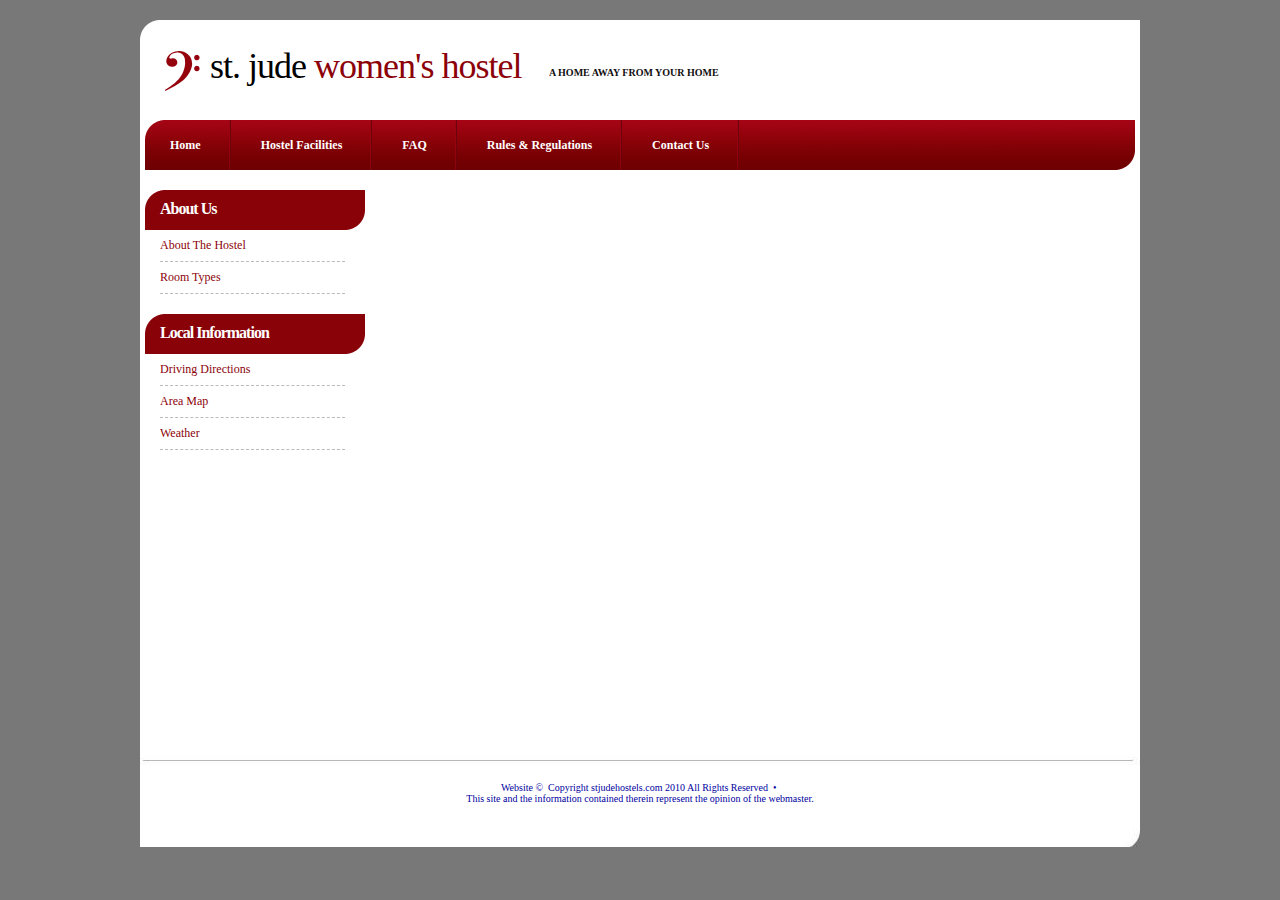
<file: local-area-map.html>
<!DOCTYPE html PUBLIC "-//W3C//DTD XHTML 1.0 Strict//EN" "http://www.w3.org/TR/xhtml1/DTD/xhtml1-strict.dtd">
<html xmlns="http://www.w3.org/1999/xhtml">
<head>
  	 <title>St. Jude Womens Hostel - Ladies Hostel in Thevara, Ernakulam</title>
     <meta http-equiv="Content-type" content="text/html;charset=UTF-8" />
     <meta name="description" content="Ladies Hostel in Thevara, Ernakulam, Cochin" />
     <meta name="keywords" content="Womens Hostel in Thevara, Ladies Hostel in Thevara, Womens Hostel in Ernakulam, Ladies Hostel in Ernakulam, Womens Hostel in Cochin, Ladies Hostel in Cochin " />
     <link href="default.css" rel="stylesheet" type="text/css" media="screen" />

     <script type="text/javascript" src="js/jquery.js" language="javascript"></script>
     <link rel="stylesheet" type="text/css" href="listing.css">
   	 
    <!-- Google Website Optimizer Control Script -->
    <script type="text/javascript">
    
      var _gaq = _gaq || [];
      _gaq.push(['_setAccount', 'UA-19562229-1']);
      _gaq.push(['_trackPageview']);
    
      (function() {
        var ga = document.createElement('script'); ga.type = 'text/javascript'; ga.async = true;
        ga.src = ('https:' == document.location.protocol ? 'https://ssl' : 'http://www') + '.google-analytics.com/ga.js';
        var s = document.getElementsByTagName('script')[0]; s.parentNode.insertBefore(ga, s);
      })();
    
    </script>
    <!-- End of Google Website Optimizer Control Script -->
     <script src="http://maps.google.com/maps?file=api&amp;v=2&amp;key=ABQIAAAA9jArY9PxPUFwcivTwpeO6RTMvH4zF86ZZnCavVW-5CiVkqV8WxQHOF7gaEVSTdiZ63RB7ybyBeMXdw" type="text/javascript"></script>
     <script type="text/javascript" charset="utf-8">
         function initMap(sDivId, sLat, sLong, sName, sAddress) {
          if (GBrowserIsCompatible()) {
            var baseIcon = new GIcon(G_DEFAULT_ICON) ;
            baseIcon.image = 'http://maps.google.com/mapfiles/kml/pal3/icon48.png' ;
            baseIcon.iconSize = GSize(32, 32) ;

            function createMarker(point, sName, sAddress, markerOptions) {
                var marker = new GMarker(point, markerOptions) ;
                GEvent.addListener(marker, "click", function() {
                    marker.openInfoWindowHtml("<p><strong>" + sName + "</strong></p><p>" + sAddress + "</p>") ;
                }) ;
                return marker ;
            }
    
            var map = new GMap2(document.getElementById(sDivId)) ;
            latlng = new GLatLng(sLat, sLong) ;
            map.setCenter(latlng, 14) ;
            map.addOverlay(createMarker(latlng, sName, sAddress, baseIcon)) ;
    
            // ...show all near-by landmarks using properties file
            GDownloadUrl("/gmarkers.xml", function(data, responseCode) {
                var xml = GXml.parse(data);
                var markers = xml.documentElement.getElementsByTagName("marker") ;
                for (var i = 0; i < markers.length; i++) {
                    latlng = new GLatLng(parseFloat(markers[i].getAttribute("lat")), parseFloat(markers[i].getAttribute("long"))) ;
                    baseIcon = new GIcon(G_DEFAULT_ICON) ;
                    if (markers[i].getAttribute("icon")) {
                        baseIcon.image = markers[i].getAttribute("icon") ;
                        baseIcon.iconSize = GSize(markers[i].getAttribute("iconWidth"), markers[i].getAttribute("iconHeight")) ;
                    }
                    map.addOverlay(createMarker(latlng, markers[i].getAttribute("name"), markers[i].getAttribute("address"), baseIcon)) ;
                }
            });
          }
         }
    
         jQuery().ready(function() {
            initDatePicker() ;
                        initTabs() ;
                });
     </script>
  
</head>
<body>
<!-- start header -->
<div id="header">
	<div id="logo">
		<h1><span>St. Jude</span>&nbsp;Women's Hostel</h1>
		<p><b>&nbsp;&nbsp;&nbsp;&nbsp;&nbsp;&nbsp;&nbsp;&nbsp;&nbsp; A home away from your home</b></p>
	</div>
	<div id="menu">
		<ul id="main">
			<li><a href="index.html"><b>Home</b></a></li>
			<li><a href="facilities.html"><b>Hostel Facilities</b></a></li>
			<li><a href="faq.html"><b>FAQ</b></a></li>
			<li><a href="rulesandregulations.html"><b>Rules & Regulations</b></a></li>
			<li><a href="contactus.html"><b>Contact Us</b></a></li>
		</ul>
	</div>
	
</div>
<!-- end header -->
<div id="wrapper">
	<!-- start page -->
	<div id="page">
		<div id="sidebar1" class="sidebar">
			<ul>
				<li>
					<h2>About Us</h2>
					<ul>
						<li><a href="aboutus.html">About The Hostel</a></li>
            <li><a href="roomtypes.html">Room Types</a></li>
					</ul>
				</li>
				<li>
					<h2>Local Information</h2>
					<ul>
            <li><a href="local-driving-directions.html">Driving Directions</a></li>
      			<li><a href="#">Area Map</a></li>
            <li><a href="local-weather.html">Weather</a></li>
					</ul>
				</li>
			</ul>
		</div>
		<!-- start content -->
		<div id="content">
			<div class="flower">
        <div id="map-canvas"></div>
        <p><script type="text/javascript" charset="utf-8">initMap('map-canvas', '9.940635893244773', '76.29599332809448', 'St. Jude Womens Hostel', 'Thevara, Ernakulam, Kerala, India') ; </script>
			</div>
		</div>
		<!-- end content -->
		<div style="clear: both;">
			<font color="white">Womens Hostel in Thevara, Ladies Hostel in Thevara, Womens Hostel in Ernakulam,&nbsp;<br>
				Ladies Hostel in Ernakulam, Womens Hostel in Cochin, Ladies Hostel in Cochin, &nbsp;<br>
				Ladies Hostel in Kochi, Womens Hostel in Kochi &nbsp;
			</font>
		</div>
	</div>
	<!-- end page -->
</div>
<div id="footer1">
	<p class="copyright">Website &copy;&nbsp;&nbsp;Copyright stjudehostels.com 2010 All Rights Reserved &nbsp;&bull;&nbsp;<br>
  This site and the information contained therein represent the opinion of the webmaster.</p> 
</div>
<!-- Google Website Optimizer Tracking Script -->
<script type="text/javascript">

  var _gaq = _gaq || [];
  _gaq.push(['_setAccount', 'UA-19562229-1']);
  _gaq.push(['_trackPageview']);

  (function() {
    var ga = document.createElement('script'); ga.type = 'text/javascript'; ga.async = true;
    ga.src = ('https:' == document.location.protocol ? 'https://ssl' : 'http://www') + '.google-analytics.com/ga.js';
    var s = document.getElementsByTagName('script')[0]; s.parentNode.insertBefore(ga, s);
  })();

</script>
<!-- End of Google Website Optimizer Tracking Script -->
</body>
</html>
</file>
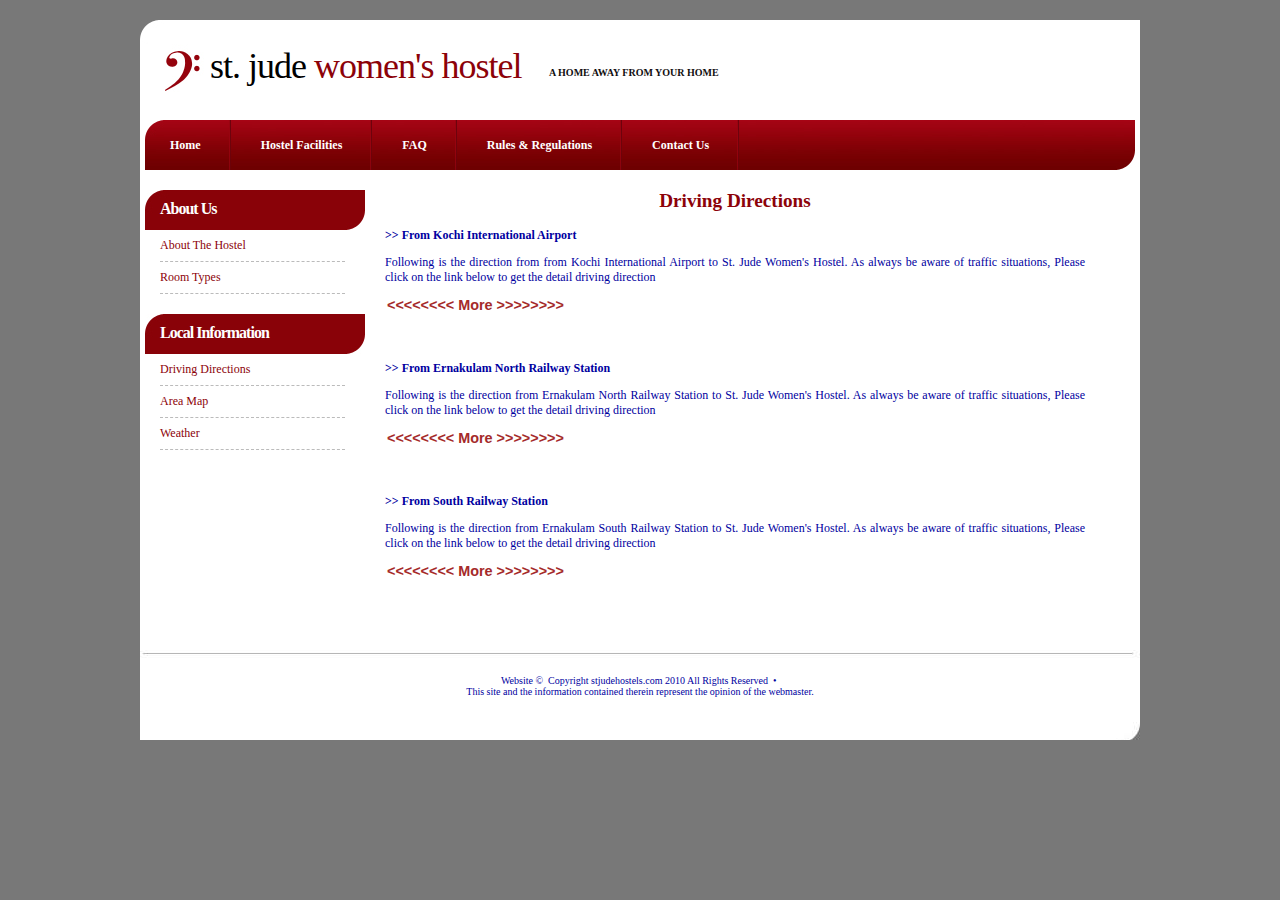
<file: local-driving-directions.html>
<!DOCTYPE html PUBLIC "-//W3C//DTD XHTML 1.0 Strict//EN" "http://www.w3.org/TR/xhtml1/DTD/xhtml1-strict.dtd">
<html xmlns="http://www.w3.org/1999/xhtml">
<head>
  	 <title>St. Jude Womens Hostel - Ladies Hostel in Thevara, Ernakulam</title>
     <meta http-equiv="Content-type" content="text/html;charset=UTF-8" />
     <meta name="description" content="Ladies Hostel in Thevara, Ernakulam, Cochin" />
     <meta name="keywords" content="Womens Hostel in Thevara, Ladies Hostel in Thevara, Womens Hostel in Ernakulam, Ladies Hostel in Ernakulam, Womens Hostel in Cochin, Ladies Hostel in Cochin " />
     <link href="default.css" rel="stylesheet" type="text/css" media="screen" />

     <script type="text/javascript" src="js/jquery.js" language="javascript"></script>
     <link rel="stylesheet" type="text/css" href="listing.css">

    <link rel="stylesheet" type="text/css" href="hideshow.css">
    <script type="text/javascript" src="js/hideshow.js"></script>
   	 
<!-- Google Website Optimizer Control Script -->
<script type="text/javascript">

  var _gaq = _gaq || [];
  _gaq.push(['_setAccount', 'UA-19562229-1']);
  _gaq.push(['_trackPageview']);

  (function() {
    var ga = document.createElement('script'); ga.type = 'text/javascript'; ga.async = true;
    ga.src = ('https:' == document.location.protocol ? 'https://ssl' : 'http://www') + '.google-analytics.com/ga.js';
    var s = document.getElementsByTagName('script')[0]; s.parentNode.insertBefore(ga, s);
  })();

</script>
<!-- End of Google Website Optimizer Control Script -->  
</head>
<body>
<!-- start header -->
<div id="header">
	<div id="logo">
		<h1><span>St. Jude</span>&nbsp;Women's Hostel</h1>
		<p><b>&nbsp;&nbsp;&nbsp;&nbsp;&nbsp;&nbsp;&nbsp;&nbsp;&nbsp; A home away from your home</b></p>
	</div>
	<div id="menu">
		<ul id="main">
			<li><a href="index.html"><b>Home</b></a></li>
			<li><a href="facilities.html"><b>Hostel Facilities</b></a></li>
			<li><a href="faq.html"><b>FAQ</b></a></li>
			<li><a href="rulesandregulations.html"><b>Rules & Regulations</b></a></li>
			<li><a href="contactus.html"><b>Contact Us</b></a></li>
		</ul>
	</div>
	
</div>
<!-- end header -->
<div id="wrapper">
	<!-- start page -->
	<div id="page">
		<div id="sidebar1" class="sidebar">
			<ul>
				<li>
					<h2>About Us</h2>
					<ul>
						<li><a href="aboutus.html">About The Hostel</a></li>
            <li><a href="roomtypes.html">Room Types</a></li>
					</ul>
				</li>
				<li>
					<h2>Local Information</h2>
					<ul>
            <li><a href="#">Driving Directions</a></li>
      			<li><a href="local-area-map.html">Area Map</a></li>
            <li><a href="local-weather.html">Weather</a></li>
					</ul>
				</li>
			</ul>
		</div>
		<!-- start content -->
		<div id="content">
			<div class="flower">
      	<h2 align="center">Driving Directions</h2>
        <p><b> >> From Kochi International Airport</b></p>
        <p>Following is the direction from from Kochi International Airport to St. Jude Women's Hostel. As always be aware of traffic situations,
           Please click on the link below to get the detail driving direction
        </p>

        <div class="dhtmlgoodies_question"><b> <<<<<<<< More >>>>>>>> </b></div>
        <div class="dhtmlgoodies_answer">
        	<div>
            <b>Cochin International Airport</b><br>
            NEDUVANNOOR                        <br>
            Neduvannoor, Kerala, India         <br><br>
            <table>
              <tr><td>	
              	1. Head toward Kalady Aluva Rd
              south on Koolikkara Rd
              </td><td>	
              1.4 km
              </td></tr>
              <tr><td>
              	2. Turn left at Kalady Aluva Rd 	
              </td><td>	
              280 m
              </td></tr>
              <tr><td>	
              	3. Turn right at Kalady Aluva Rd/Kalady Malayattoor Rd 	
              </td><td>	
              170 m
              </td></tr>
              <tr><td>	
              	4. Turn left at Kalady Aluva Rd 	
              </td><td>	
              800 m
              </td></tr>
              <tr><td>	
              	5. Take the 1st right
              onto Thiruvanikulam Temple Rd
              Pass by Thiruviranikkulam co op bank
              (on the left in 1.7 km)
              </td><td>	
              <tr><td>	
              1.7 km
              </td></tr>
              <tr><td>	
              	6. Take the 2nd left
              toward Thiruviranikkulam - Marampilly Bridge Rd
              </td><td>	
              100 m
              </td></tr>
              <tr><td>	
              	7. Turn right at Thiruviranikkulam - Marampilly Bridge Rd
              Pass by Thiruviranikkulam Sree Krishna Kshetram
              (on the left)
              </td><td>	
              850 m
              </td></tr>
              <tr><td>	
              	8. Turn right at Perumbavoor Aluva Rd
              Pass by BP petrol pump
              (on the left in 3.2 km)
              </td><td>	
              7.6 km
              </td></tr>
              <tr><td>	
              	9. Turn right at Pump Jct
              onto Aluva - Munnar Hwy/SH 16
              Pass by Petrol Pump
              (on the left)
              </td><td>	
              1.6 km
              </td></tr>
              <tr><td>	
              	10. Turn left
              toward National Highway 47
              </td><td>	
              1.2 km
              </td></tr>
              <tr><td>	
              	11. Continue straight
              onto National Highway 47
              Pass by I B P Fuel Station
              (on the left in 9.6 km)
              </td><td>	
              9.7 km
              </td></tr>
              <tr><td>	
              	12. Turn left at Indian Coffee House
              onto National Highway 47/NH 47
              Continue to follow NH 47
              Pass by IOC Petrol Pump
              (on the left in 9.9 km)
              </td><td>	
              9.9 km
              </td></tr>
              <tr><td>	
              	13. Turn right at NH 49
              Pass by Kundannoor Toll Gate
              (on the right)
              </td><td>	
              2.2 km
              </td></tr>
              <tr><td>	
              	14. Turn right at Thevara Ferry Road 	
              	
              </td><td>	
              950 m
              </td></tr>
              </table>
              <b>St. Jude Women's Hostel, Thevara</b><br>
              Ernakulam, Kerala, India
	

                <p>For Detailed direction with maps, please <a href="http://maps.google.co.uk/maps?saddr=Cochin+International+Airport+%28COK%29%2C+NEDUVANNOOR%2C+Neduvannoor%2C+Ernakulam%2C+Kerala%2C+India&daddr=Post+Office+Rd%2C+Konthuruthy%2C+Ernakulam%2C+Kerala%2C+India" TARGET="_blank"> CLICK HERE</a>
                </p>
        	</div>
        </div>

        <br>
        <br>
        <p><b> >> From Ernakulam North Railway Station</b></p>
        <p>Following is the direction from Ernakulam North Railway Station to St. Jude Women's Hostel. As always be aware of traffic situations,
           Please click on the link below to get the detail driving direction
        </p>

        <div class="dhtmlgoodies_question"><b> <<<<<<<< More >>>>>>>> </b></div>
        <div class="dhtmlgoodies_answer">
        	<div>
            <b>Ernakulam North Railway Station</b><br>
              Ernakulam, Kerala, India<br><br>
            <table>
              <tr><td>	
              	1. Head toward St Vincent Rd/T A Beerankunju Rd
                  east on St Benedict Rd
                  Pass by St Francis Press
                  (on the left)
              </td><td>	
              210 m
              </td></tr>
              <tr><td>
              	2. Take the 1st right
                  onto St Vincent Rd/T A Beerankunju Rd
                  Pass by A.G town church
                  (on the left) 	
              </td><td>	
              400 m
              </td></tr>
              <tr><td>	
              	3. Take the 2nd right
              onto Aroor Edakochi Bride/National Highway 47A/Old NH/NH 47A
              Pass by Popular Bajaj
              (on the right)
              </td><td>	
              450 m
              </td></tr>
              <tr><td>	
                	4. Turn left at PNVM Hospital
                to stay on Aroor Edakochi Bride/National Highway 47A/Old NH/NH47A
                Pass by BP Petrol Pump
                (on the left)
              </td><td>	
              2.7 km
              </td></tr>
              <tr><td>	
                	5. Turn left at Corp Bank ATM
                onto Aroor Edakochi Bride/MG Road/National Highway 47A/Old NH/NH47A
                Continue to follow Aroor Edakochi Bride/National Highway 47A/Old NH/NH47A
                Pass by Petrol Bunk
                (on the left)
              </td><td>	
              <tr><td>	
              1.7 km
              </td></tr>
              <tr><td>	
                	6. Turn left at Pandit Karuppan Rd
                Pass by Jubilee Hall
                (on the left)
              </td><td>	
              650 m
              </td></tr>
              <tr><td>	
              	7. Continue onto Pandit Karuppna Rd 	
              </td><td>	
              400 m
              </td></tr>
              <tr><td>	
                8. Turn right at Vidya Vihar 	
              </td><td>	
              72 m
              </td></tr>
              </table>
              <br>
              <b>St. Jude Women's Hostel, Thevara</b><br>
              Ernakulam, Kerala, India

                <p>For Detailed direction with maps, please <a href="http://maps.google.co.uk/maps?saddr=St+Benedict+Road%2C+Kacheripady%2C+Ernakulam%2C+Kerala%2C+India&daddr=Vidya+Vihar%2C+Ernakulam%2C+Kerala%2C+India" TARGET="_blank"> CLICK HERE</a>
                </p>
	            
        	</div>
        </div>
        
        <br>
        <br>
        <p><b> >> From South Railway Station</b></p>
        <p>Following is the direction from Ernakulam South Railway Station to St. Jude Women's Hostel. As always be aware of traffic situations,
           Please click on the link below to get the detail driving direction
        </p>

        <div class="dhtmlgoodies_question"><b> <<<<<<<< More >>>>>>>> </b></div>
        <div class="dhtmlgoodies_answer">
        	<div>
            <b>Ernakulam South Railway Station</b><br>
              Ernakulam, Kerala, India<br><br>
            <table>
              <tr><td>	
              	1. Head toward Carrier Station Rd/Kalathiparambil Rd
                  west on S Railway Station Rd
                  Pass by Eliza Apartments
                  (on the right)
              </td><td>	
              170 m
              </td></tr>
              <tr><td>
              	2. At South Jct, continue onto Swami Chinmayananda Rd
              Pass by Pizza Hut
              (on the left)
              </td><td>	
              190 m
              </td></tr>
              <tr><td>	
                	3. Turn left at Aroor Edakochi Bride/MG Road/National Highway 47A/Old NH/NH47A
                Pass by Kottakkal Arya Vaidyasala
                (on the left in 350 m)
              </td><td>	
              750 m
              </td></tr>
              <tr><td>	
                	4. Turn left at Corp Bank ATM
                to stay on Aroor Edakochi Bride/MG Road/National Highway 47A/Old NH/NH47A
                Continue to follow Aroor Edakochi Bride/National Highway 47A/Old NH/NH47A
                Pass by Petrol Bunk
                (on the left)
              </td><td>	
              1.7 km
              </td></tr>
              <tr><td>	
                	5. Turn left at Pandit Karuppan Rd
                Pass by Jubilee Hall
                (on the left)
              </td><td>	
              650 m
              </td></tr>
              <tr><td>	
              	6. Continue onto Pandit Karuppna Rd 	
              </td><td>	
              400 m
              </td></tr>
              <tr><td>	
                7. Turn right at Vidya Vihar 	
              </td><td>	
              72 m
              </td></tr>
              </table>
              <br>
              <b>St. Jude Women's Hostel, Thevara</b><br>
              Ernakulam, Kerala, India

                <p>For Detailed direction with maps, please <a href="http://maps.google.co.uk/maps?saddr=South+Railway+Station+Road%2C+Ernakulam%2C+Kerala%2C+India&daddr=Vidya+Vihar%2C+Ernakulam%2C+Kerala%2C+India" TARGET="_blank"> CLICK HERE</a>
                </p>
        	</div>
        </div>

			</div>
		</div>
		<!-- end content -->
		<div style="clear: both;">
			<font color="white">Womens Hostel in Thevara, Ladies Hostel in Thevara, Womens Hostel in Ernakulam,&nbsp;<br>
				Ladies Hostel in Ernakulam, Womens Hostel in Cochin, Ladies Hostel in Cochin, &nbsp;<br>
				Ladies Hostel in Kochi, Womens Hostel in Kochi &nbsp;
			</font>
		</div>
	</div>
	<!-- end page -->
</div>
<div id="footer1">
	<p class="copyright">Website &copy;&nbsp;&nbsp;Copyright stjudehostels.com 2010 All Rights Reserved &nbsp;&bull;&nbsp;<br>
  This site and the information contained therein represent the opinion of the webmaster.</p> 
</div>
<!-- Google Website Optimizer Tracking Script -->
<script type="text/javascript">

  var _gaq = _gaq || [];
  _gaq.push(['_setAccount', 'UA-19562229-1']);
  _gaq.push(['_trackPageview']);

  (function() {
    var ga = document.createElement('script'); ga.type = 'text/javascript'; ga.async = true;
    ga.src = ('https:' == document.location.protocol ? 'https://ssl' : 'http://www') + '.google-analytics.com/ga.js';
    var s = document.getElementsByTagName('script')[0]; s.parentNode.insertBefore(ga, s);
  })();

</script>
<!-- End of Google Website Optimizer Tracking Script -->
</body>
</html>
</file>
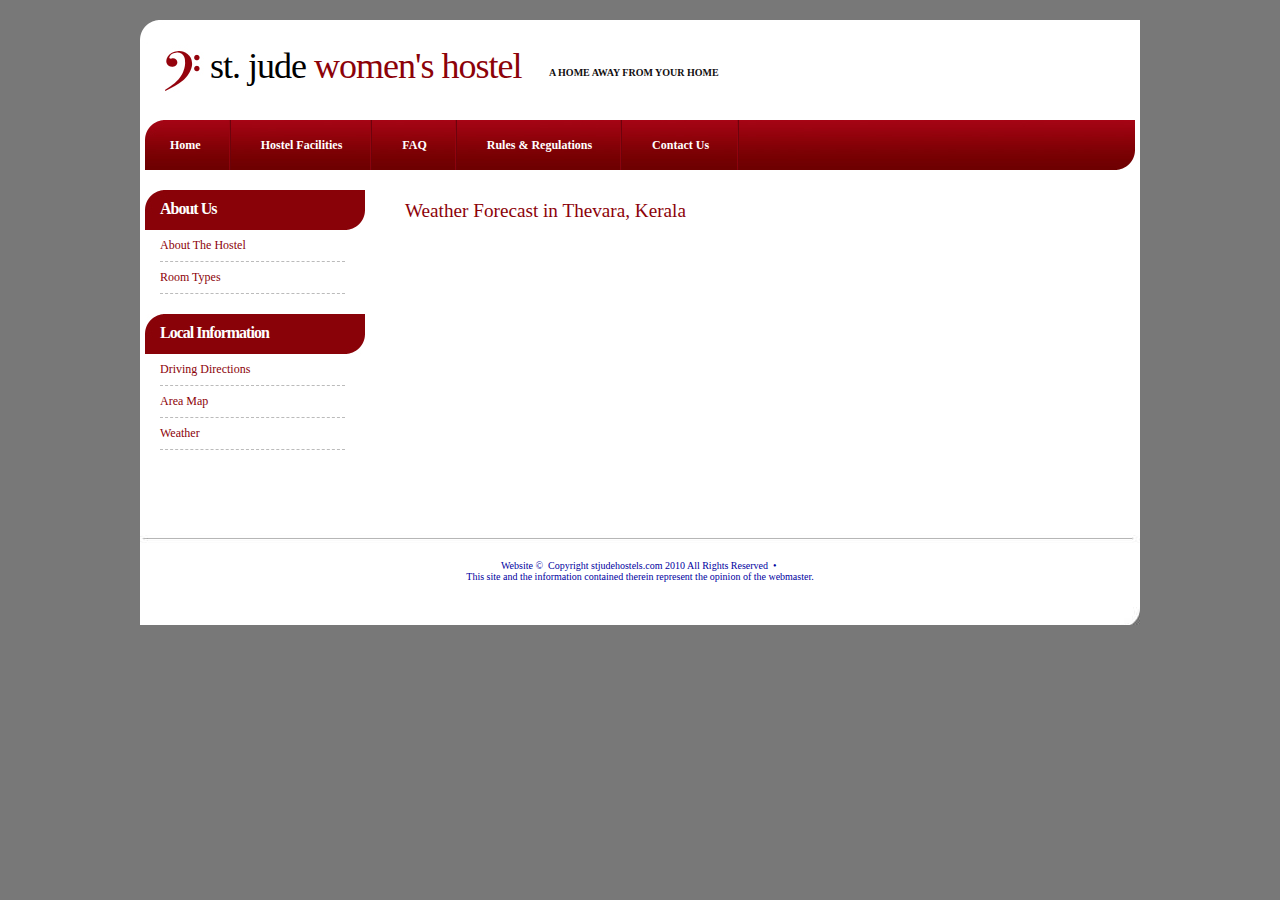
<file: local-weather.html>
<!DOCTYPE html PUBLIC "-//W3C//DTD XHTML 1.0 Strict//EN" "http://www.w3.org/TR/xhtml1/DTD/xhtml1-strict.dtd">
<html xmlns="http://www.w3.org/1999/xhtml">
<head>
  	 <title>St. Jude Womens Hostel - Ladies Hostel in Thevara, Ernakulam</title>
     <meta http-equiv="Content-type" content="text/html;charset=UTF-8" />
     <meta name="description" content="Ladies Hostel in Thevara, Ernakulam, Cochin" />
     <meta name="keywords" content="Womens Hostel in Thevara, Ladies Hostel in Thevara, Womens Hostel in Ernakulam, Ladies Hostel in Ernakulam, Womens Hostel in Cochin, Ladies Hostel in Cochin " />
     <link href="default.css" rel="stylesheet" type="text/css" media="screen" />

     <script type="text/javascript" src="js/jquery.js" language="javascript"></script>
     <link rel="stylesheet" type="text/css" href="listing.css">
   	 
<!-- Google Website Optimizer Control Script -->
<script type="text/javascript">

  var _gaq = _gaq || [];
  _gaq.push(['_setAccount', 'UA-19562229-1']);
  _gaq.push(['_trackPageview']);

  (function() {
    var ga = document.createElement('script'); ga.type = 'text/javascript'; ga.async = true;
    ga.src = ('https:' == document.location.protocol ? 'https://ssl' : 'http://www') + '.google-analytics.com/ga.js';
    var s = document.getElementsByTagName('script')[0]; s.parentNode.insertBefore(ga, s);
  })();

</script>
<!-- End of Google Website Optimizer Control Script -->  
</head>
<body>
<!-- start header -->
<div id="header">
	<div id="logo">
		<h1><span>St. Jude</span>&nbsp;Women's Hostel</h1>
		<p><b>&nbsp;&nbsp;&nbsp;&nbsp;&nbsp;&nbsp;&nbsp;&nbsp;&nbsp; A home away from your home</b></p>
	</div>
	<div id="menu">
		<ul id="main">
			<li><a href="index.html"><b>Home</b></a></li>
			<li><a href="facilities.html"><b>Hostel Facilities</b></a></li>
			<li><a href="faq.html"><b>FAQ</b></a></li>
			<li><a href="rulesandregulations.html"><b>Rules & Regulations</b></a></li>
			<li><a href="contactus.html"><b>Contact Us</b></a></li>
		</ul>
	</div>
	
</div>
<!-- end header -->
<div id="wrapper">
	<!-- start page -->
	<div id="page">
		<div id="sidebar1" class="sidebar">
			<ul>
				<li>
					<h2>About Us</h2>
					<ul>
						<li><a href="aboutus.html">About The Hostel</a></li>
            <li><a href="roomtypes.html">Room Types</a></li>
					</ul>
				</li>
				<li>
					<h2>Local Information</h2>
					<ul>
            <li><a href="local-driving-directions.html">Driving Directions</a></li>
      			<li><a href="local-area-map.html">Area Map</a></li>
            <li><a href="#">Weather</a></li>
					</ul>
				</li>
			</ul>
		</div>
		<!-- start content -->
		<div id="content">
			<div class="flower">
     	<h2 class="title">Weather Forecast in Thevara, Kerala</h2>
     	<br>
      <script src="http://www.gmodules.com/ig/ifr?url=http://www.notkewl.com/myWeather/myWeather.xml&amp;up_paikka=INXX0032&amp;up_merkki=1&amp;synd=open&amp;w=280&amp;h=260&amp;title=theWeather&amp;border=%23ffffff%7C3px%2C1px+solid+%23999999&amp;output=js"></script> 			</div>
		</div>
		<!-- end content -->
		<div style="clear: both;">
			<font color="white">Womens Hostel in Thevara, Ladies Hostel in Thevara, Womens Hostel in Ernakulam,&nbsp;<br>
				Ladies Hostel in Ernakulam, Womens Hostel in Cochin, Ladies Hostel in Cochin, &nbsp;<br>
				Ladies Hostel in Kochi, Womens Hostel in Kochi &nbsp;
			</font>
		</div>
	</div>
	<!-- end page -->
</div>
<div id="footer1">
	<p class="copyright">Website &copy;&nbsp;&nbsp;Copyright stjudehostels.com 2010 All Rights Reserved &nbsp;&bull;&nbsp;<br>
  This site and the information contained therein represent the opinion of the webmaster.</p> 
</div>
<!-- Google Website Optimizer Tracking Script -->
<script type="text/javascript">

  var _gaq = _gaq || [];
  _gaq.push(['_setAccount', 'UA-19562229-1']);
  _gaq.push(['_trackPageview']);

  (function() {
    var ga = document.createElement('script'); ga.type = 'text/javascript'; ga.async = true;
    ga.src = ('https:' == document.location.protocol ? 'https://ssl' : 'http://www') + '.google-analytics.com/ga.js';
    var s = document.getElementsByTagName('script')[0]; s.parentNode.insertBefore(ga, s);
  })();

</script>
<!-- End of Google Website Optimizer Tracking Script -->
</body>
</html>
</file>
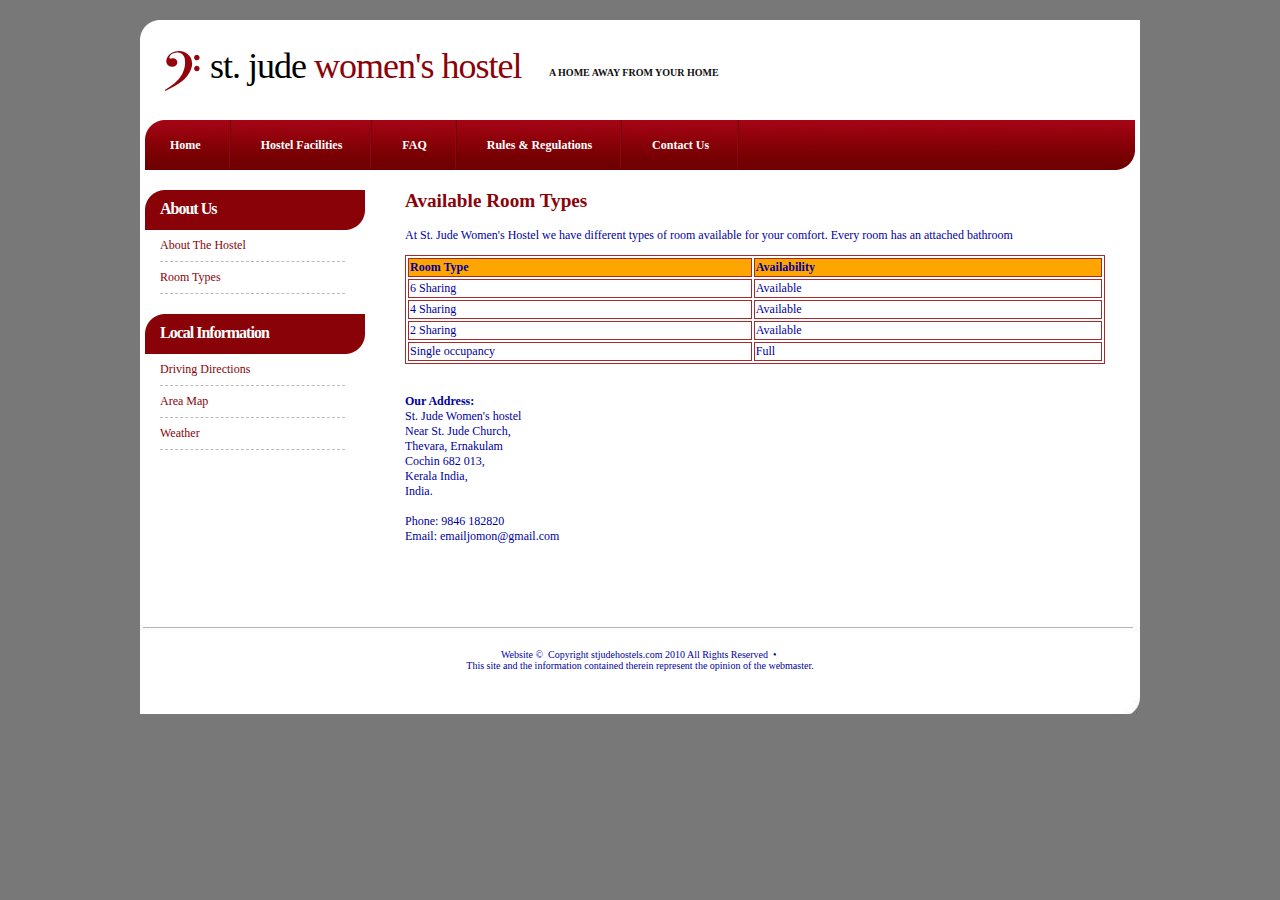
<file: roomtypes.html>
<!DOCTYPE html PUBLIC "-//W3C//DTD XHTML 1.0 Strict//EN" "http://www.w3.org/TR/xhtml1/DTD/xhtml1-strict.dtd">
<html xmlns="http://www.w3.org/1999/xhtml">
<head>
  	 <title>St. Jude Womens Hostel - Ladies Hostel in Thevara, Ernakulam</title>
     <meta http-equiv="Content-type" content="text/html;charset=UTF-8" />
     <meta name="description" content="Ladies Hostel in Thevara, Ernakulam, Cochin" />
     <meta name="keywords" content="Womens Hostel in Thevara, Ladies Hostel in Thevara, Womens Hostel in Ernakulam, Ladies Hostel in Ernakulam, Womens Hostel in Cochin, Ladies Hostel in Cochin " />
     <link href="default.css" rel="stylesheet" type="text/css" media="screen" />

     <script type="text/javascript" src="js/jquery.js" language="javascript"></script>
     <link rel="stylesheet" type="text/css" href="listing.css">
   	 
<!-- Google Website Optimizer Control Script -->
<script type="text/javascript">

  var _gaq = _gaq || [];
  _gaq.push(['_setAccount', 'UA-19562229-1']);
  _gaq.push(['_trackPageview']);

  (function() {
    var ga = document.createElement('script'); ga.type = 'text/javascript'; ga.async = true;
    ga.src = ('https:' == document.location.protocol ? 'https://ssl' : 'http://www') + '.google-analytics.com/ga.js';
    var s = document.getElementsByTagName('script')[0]; s.parentNode.insertBefore(ga, s);
  })();

</script>
<!-- End of Google Website Optimizer Control Script -->  
</head>
<body>
<!-- start header -->
<div id="header">
	<div id="logo">
		<h1><span>St. Jude</span>&nbsp;Women's Hostel</h1>
		<p><b>&nbsp;&nbsp;&nbsp;&nbsp;&nbsp;&nbsp;&nbsp;&nbsp;&nbsp; A home away from your home</b></p>
	</div>
	<div id="menu">
		<ul id="main">
			<li><a href="index.html"><b>Home</b></a></li>
			<li><a href="facilities.html"><b>Hostel Facilities</b></a></li>
			<li><a href="faq.html"><b>FAQ</b></a></li>
			<li><a href="rulesandregulations.html"><b>Rules & Regulations</b></a></li>
			<li><a href="contactus.html"><b>Contact Us</b></a></li>
		</ul>
	</div>
	
</div>
<!-- end header -->
<div id="wrapper">
	<!-- start page -->
	<div id="page">
		<div id="sidebar1" class="sidebar">
			<ul>
				<li>
					<h2>About Us</h2>
					<ul>
						<li><a href="aboutus.html">About The Hostel</a></li>
            <li><a href="#">Room Types</a></li>
					</ul>
				</li>
				<li>
					<h2>Local Information</h2>
					<ul>
            <li><a href="local-driving-directions.html">Driving Directions</a></li>
      			<li><a href="local-area-map.html">Area Map</a></li>
            <li><a href="local-weather.html">Weather</a></li>
					</ul>
				</li>
			</ul>
		</div>
		<!-- start content -->
		<div id="content">
			<div class="flower">
				<div class="entry">
            <h2 class="center">Available Room Types</h2>
            <p>At St. Jude Women's Hostel we have different types of room available for your comfort. Every room has an attached bathroom
            </P>
            <table class="blue">
            <tr><th>Room Type</th><th>Availability</th></tr>
            <tr><td>6 Sharing</td><td>Available</td></tr>
            <tr><td>4 Sharing</td><td>Available</td></tr>
            <tr><td>2 Sharing</td><td>Available</td></tr>
            <tr><td>Single occupancy</td><td>Full</td></tr>
            </table>
            <br>
            <br>
            <b>
            Our Address:<br></b>
            St. Jude Women's hostel<br>
            Near St. Jude Church,  <br>
            Thevara, Ernakulam     <br>
            Cochin 682 013,        <br>
            Kerala India,          <br>
            India.                 <br><br>
             
            Phone: 9846 182820      <br>
            Email: emailjomon@gmail.com<br>
            <br>
				</div>
      </div>
		</div>
		<!-- end content -->
		<div style="clear: both;">
			<font color="white">Womens Hostel in Thevara, Ladies Hostel in Thevara, Womens Hostel in Ernakulam,&nbsp;<br>
				Ladies Hostel in Ernakulam, Womens Hostel in Cochin, Ladies Hostel in Cochin, &nbsp;<br>
				Ladies Hostel in Kochi, Womens Hostel in Kochi &nbsp;
			</font>
		</div>
	</div>
	<!-- end page -->
</div>
<div id="footer1">
	<p class="copyright">Website &copy;&nbsp;&nbsp;Copyright stjudehostels.com 2010 All Rights Reserved &nbsp;&bull;&nbsp;<br>
  This site and the information contained therein represent the opinion of the webmaster. 
  </p> 
</div>
<!-- Google Website Optimizer Tracking Script -->
<script type="text/javascript">

  var _gaq = _gaq || [];
  _gaq.push(['_setAccount', 'UA-19562229-1']);
  _gaq.push(['_trackPageview']);

  (function() {
    var ga = document.createElement('script'); ga.type = 'text/javascript'; ga.async = true;
    ga.src = ('https:' == document.location.protocol ? 'https://ssl' : 'http://www') + '.google-analytics.com/ga.js';
    var s = document.getElementsByTagName('script')[0]; s.parentNode.insertBefore(ga, s);
  })();

</script>
<!-- End of Google Website Optimizer Tracking Script -->
</body>
</html>
</file>
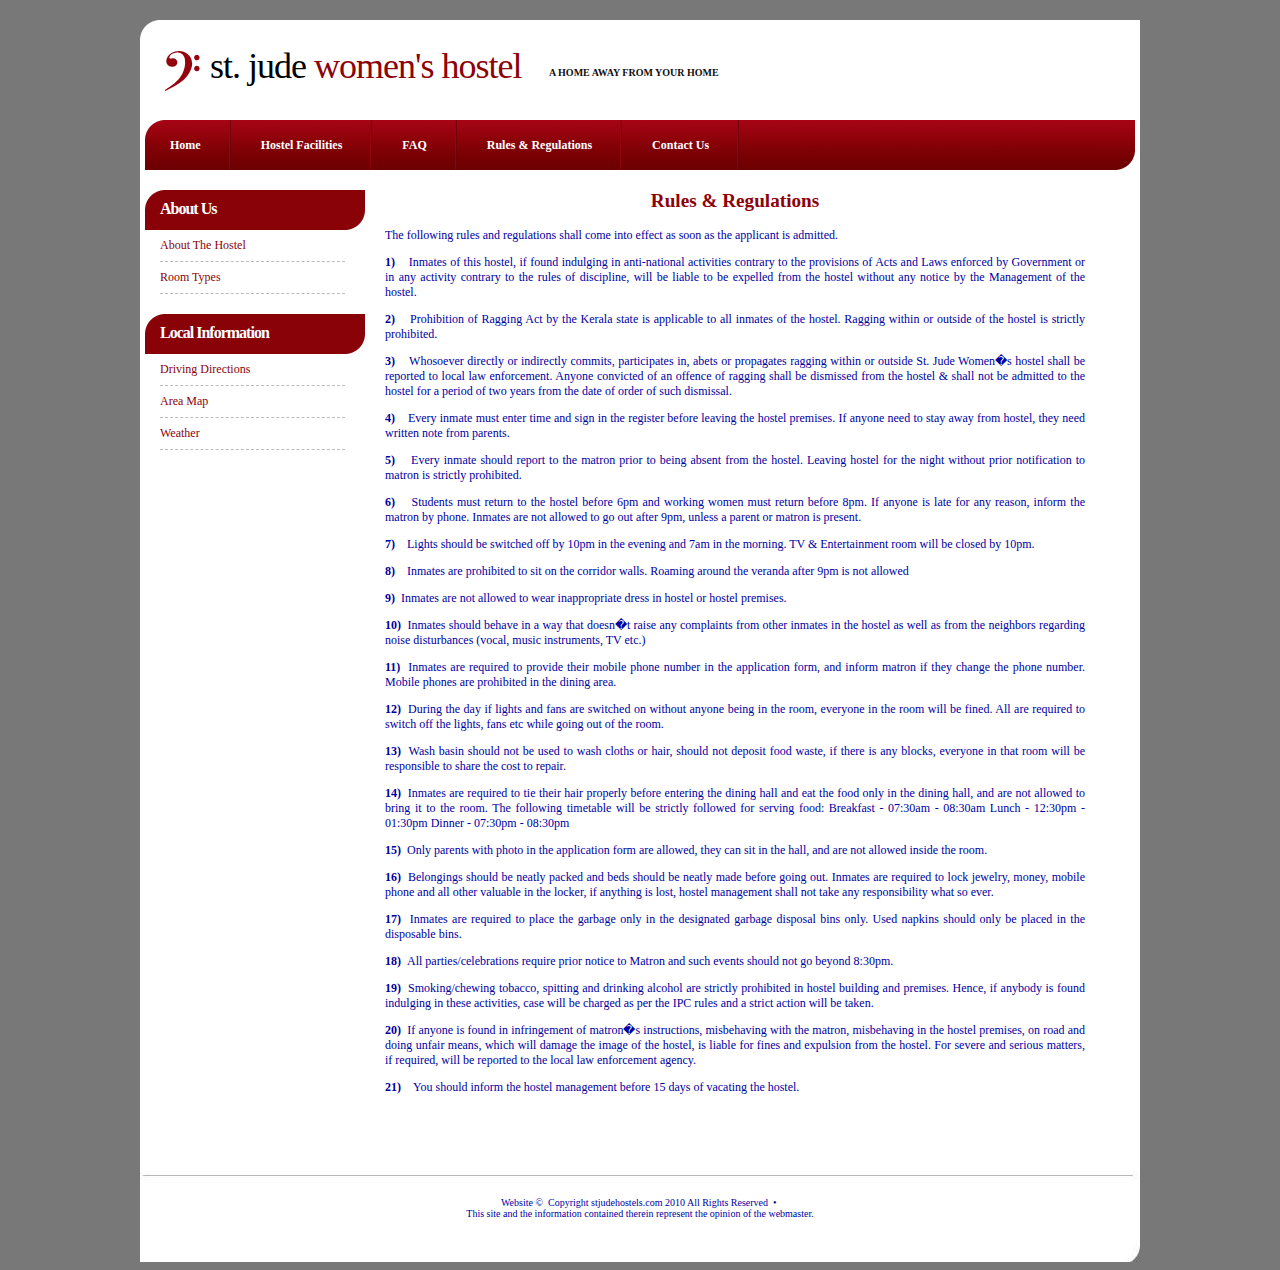
<file: rulesandregulations.html>
<!DOCTYPE html PUBLIC "-//W3C//DTD XHTML 1.0 Strict//EN" "http://www.w3.org/TR/xhtml1/DTD/xhtml1-strict.dtd">
<html xmlns="http://www.w3.org/1999/xhtml">
<head>
  	 <title>St. Jude Womens Hostel - Ladies Hostel in Thevara, Ernakulam</title>
     <meta http-equiv="Content-type" content="text/html;charset=UTF-8" />
     <meta name="description" content="Ladies Hostel in Thevara, Ernakulam, Cochin" />
     <meta name="keywords" content="Womens Hostel in Thevara, Ladies Hostel in Thevara, Womens Hostel in Ernakulam, Ladies Hostel in Ernakulam, Womens Hostel in Cochin, Ladies Hostel in Cochin " />
     <link href="default.css" rel="stylesheet" type="text/css" media="screen" />

     <script type="text/javascript" src="js/jquery.js" language="javascript"></script>
     <link rel="stylesheet" type="text/css" href="listing.css">
   	 
<!-- Google Website Optimizer Control Script -->
<script type="text/javascript">

  var _gaq = _gaq || [];
  _gaq.push(['_setAccount', 'UA-19562229-1']);
  _gaq.push(['_trackPageview']);

  (function() {
    var ga = document.createElement('script'); ga.type = 'text/javascript'; ga.async = true;
    ga.src = ('https:' == document.location.protocol ? 'https://ssl' : 'http://www') + '.google-analytics.com/ga.js';
    var s = document.getElementsByTagName('script')[0]; s.parentNode.insertBefore(ga, s);
  })();

</script>
<!-- End of Google Website Optimizer Control Script -->  
</head>
<body>
<!-- start header -->
<div id="header">
	<div id="logo">
		<h1><span>St. Jude</span>&nbsp;Women's Hostel</h1>
		<p><b>&nbsp;&nbsp;&nbsp;&nbsp;&nbsp;&nbsp;&nbsp;&nbsp;&nbsp; A home away from your home</b></p>
	</div>
	<div id="menu">
		<ul id="main">
			<li><a href="index.html"><b>Home</b></a></li>
			<li><a href="facilities.html"><b>Hostel Facilities</b></a></li>
			<li><a href="faq.html"><b>FAQ</b></a></li>
			<li><a href="#"><b>Rules & Regulations</b></a></li>
			<li><a href="contactus.html"><b>Contact Us</b></a></li>
		</ul>
	</div>
	
</div>
<!-- end header -->
<div id="wrapper">
	<!-- start page -->
	<div id="page">
		<div id="sidebar1" class="sidebar">
			<ul>
				<li>
					<h2>About Us</h2>
					<ul>
						<li><a href="aboutus.html">About The Hostel</a></li>
            <li><a href="roomtypes.html">Room Types</a></li>
					</ul>
				</li>
				<li>
					<h2>Local Information</h2>
					<ul>
            <li><a href="local-driving-directions.html">Driving Directions</a></li>
      			<li><a href="local-area-map.html">Area Map</a></li>
            <li><a href="local-weather.html">Weather</a></li>
					</ul>
				</li>
			</ul>
		</div>
		<!-- start content -->
		<div id="content">
			<div class="flower">
			<h2 align="center">Rules & Regulations</h2>
			<p>The following rules and regulations shall come into effect as soon as the applicant is admitted. 
     </p>     

			<p><b>1)</b>&nbsp;&nbsp;&nbsp;&nbsp;Inmates of this hostel, if found indulging in anti-national activities contrary to the provisions of Acts and Laws enforced 
         by Government or in any activity contrary to the rules of discipline, will be liable to be expelled from the hostel without any 
         notice by the Management of the hostel.
     </p>     

			<p><b>2)</b>&nbsp;&nbsp;&nbsp;&nbsp;Prohibition of Ragging Act by the Kerala state is applicable to all inmates of the hostel. Ragging within or outside of the 
         hostel is strictly prohibited. 
     </p>     

			<p><b>3)</b>&nbsp;&nbsp;&nbsp;&nbsp;Whosoever directly or indirectly commits, participates in, abets or propagates ragging within or outside St. Jude Women�s 
         hostel shall be reported to local law enforcement. Anyone convicted of an offence of ragging shall be dismissed from the 
         hostel & shall not be admitted to the hostel for a period of two years from the date of order of such dismissal.
     </p>     

			<p><b>4)</b>&nbsp;&nbsp;&nbsp;&nbsp;Every inmate must enter time and sign in the register before leaving the hostel premises. If anyone need to stay away 
         from hostel, they need written note from parents. 
     </p>     

			<p><b>5)</b>&nbsp;&nbsp;&nbsp;&nbsp;Every inmate should report to the matron prior to being absent from the hostel. Leaving hostel for the night without 
         prior notification to matron is strictly prohibited.
     </p>     

			<p><b>6)</b>&nbsp;&nbsp;&nbsp;&nbsp;Students must return to the hostel before 6pm and working women must return before 8pm. If anyone is late for any reason, 
         inform the matron by phone. Inmates are not allowed to go out after 9pm, unless a parent or matron is present.
     </p>     

			<p><b>7)</b>&nbsp;&nbsp;&nbsp;&nbsp;Lights should be switched off by 10pm in the evening and 7am in the morning. TV & Entertainment room will be closed by 10pm.
     </p>     

			<p><b>8)</b>&nbsp;&nbsp;&nbsp;&nbsp;Inmates are prohibited to sit on the corridor walls. Roaming around the veranda after 9pm is not allowed
     </p>     

			<p><b>9)</b>&nbsp;&nbsp;Inmates are not allowed to wear inappropriate dress in hostel or hostel premises.
     </p>     

			<p><b>10)</b>&nbsp;&nbsp;Inmates should behave in a way that doesn�t raise any complaints from other inmates in the hostel as well as from the 
         neighbors regarding noise disturbances (vocal, music instruments, TV etc.)
     </p>     

			<p><b>11)</b>&nbsp;&nbsp;Inmates are required to provide their mobile phone number in the application form, and inform matron if they change the 
         phone number. Mobile phones are prohibited in the dining area.
     </p>     

			<p><b>12)</b>&nbsp;&nbsp;During the day if lights and fans are switched on without anyone being in the room, everyone in the room will be fined. 
         All are required to switch off the lights, fans etc while going out of the room.
     </p>     

			<p><b>13)</b>&nbsp;&nbsp;Wash basin should not be used to wash cloths or hair, should not deposit food waste, if there is any blocks, everyone in 
         that room will be responsible to share the cost to repair.
     </p>     

			<p><b>14)</b>&nbsp;&nbsp;Inmates are required to tie their hair properly before entering the dining hall and eat the food only in the dining hall,
         and are not allowed to bring it to the room. The following timetable will be strictly followed for serving food:
        Breakfast	- 07:30am - 08:30am
        Lunch     	- 12:30pm - 01:30pm
        Dinner    	- 07:30pm - 08:30pm
     </p>     

			<p><b>15)</b>&nbsp;&nbsp;Only parents with photo in the application form are allowed, they can sit in the hall, and are not allowed inside the room.
     </p>     

			<p><b>16)</b>&nbsp;&nbsp;Belongings should be neatly packed and beds should be neatly made before going out. Inmates are required to lock jewelry, 
         money, mobile phone and all other valuable in the locker, if anything is lost, hostel management shall not take any 
         responsibility what so ever.
     </p>     

			<p><b>17)</b>&nbsp;&nbsp;Inmates are required to place the garbage only in the designated garbage disposal bins only. Used napkins should only be placed 
         in the disposable bins.
     </p>     

			<p><b>18)</b>&nbsp;&nbsp;All parties/celebrations require prior notice to Matron and such events should not go beyond 8:30pm.
     </p>     

			<p><b>19)</b>&nbsp;&nbsp;Smoking/chewing tobacco, spitting and drinking alcohol are strictly prohibited in hostel building and premises. Hence, if 
         anybody is found indulging in these activities, case will be charged as per the IPC rules and a strict action will be taken.
     </p>     

			<p><b>20)</b>&nbsp;&nbsp;If anyone is found in infringement of matron�s instructions, misbehaving with the matron, misbehaving in the hostel premises, 
         on road and doing unfair means, which will damage the image of the hostel, is liable for fines and expulsion from the hostel. For 
         severe and serious matters, if required, will be reported to the local law enforcement agency.
     </p>     

 			<p><b>21)</b>&nbsp;&nbsp;&nbsp;&nbsp;You should inform the hostel management before 15 days of vacating the hostel.
      </p>

			</div>
		</div>
		<!-- end content -->
		<div style="clear: both;">
			<font color="white">Womens Hostel in Thevara, Ladies Hostel in Thevara, Womens Hostel in Ernakulam,&nbsp;<br>
				Ladies Hostel in Ernakulam, Womens Hostel in Cochin, Ladies Hostel in Cochin, &nbsp;<br>
				Ladies Hostel in Kochi, Womens Hostel in Kochi &nbsp;
			</font>
		</div>
	</div>
	<!-- end page -->
</div>
<div id="footer1">
	<p class="copyright">Website &copy;&nbsp;&nbsp;Copyright stjudehostels.com 2010 All Rights Reserved &nbsp;&bull;&nbsp;<br>
  This site and the information contained therein represent the opinion of the webmaster. 
  </p> 
</div>
<!-- Google Website Optimizer Tracking Script -->
<script type="text/javascript">

  var _gaq = _gaq || [];
  _gaq.push(['_setAccount', 'UA-19562229-1']);
  _gaq.push(['_trackPageview']);

  (function() {
    var ga = document.createElement('script'); ga.type = 'text/javascript'; ga.async = true;
    ga.src = ('https:' == document.location.protocol ? 'https://ssl' : 'http://www') + '.google-analytics.com/ga.js';
    var s = document.getElementsByTagName('script')[0]; s.parentNode.insertBefore(ga, s);
  })();

</script>
<!-- End of Google Website Optimizer Tracking Script -->
</body>
</html>
</file>
<file: notebook_2495/2018_notebook/tooplate_style.css>
/*
	Template 2018 Notebook
    http://www.tooplate.com/view/2018-notebook
*/

body {
	margin: 0px;
	padding: 0px;
	color: #666;
	font-family: Tahoma, Geneva, sans-serif;
	font-size: 14px;
	line-height: 1.5em; 
	background-color: #e2d8bd;
	background-image: url(images/tooplate_body.jpg);
	background-repeat: repeat;
}

a, a:link, a:visited { color: #de6d19; text-decoration: none; }
a:hover { text-decoration: underline; }

p { margin: 0 0 15px 0; padding: 0; }
img { border: none; }

h1, h2, h3, h4, h5, h6 { color: #482d12; font-family: Georgia, "Times New Roman", Times, serif; }
h1 { font-size: 38px; font-weight: normal; margin: 0 0 20px 0; padding: 5px 0; }
h2 { font-size: 30px; font-weight: normal; margin: 0 0 30px 0; font-weight: normal; }
h3 { font-size: 16px; margin: 0 0 15px 0; padding: 0; padding: 0; font-weight: normal;  }
h4 { font-size: 14px; margin: 0 0 5px 0; padding: 0; }

.cleaner { clear: both; width: 100%; height: 0px; font-size: 0px;  }
.cleaner_h10 { clear: both; width:100%; height: 10px; }
.cleaner_h20 { clear: both; width:100%; height: 20px; }
.cleaner_h30 { clear: both; width:100%; height: 30px; }
.cleaner_h40 { clear: both; width:100%; height: 40px; }
.cleaner_h50 { clear: both; width:100%; height: 50px; }
.cleaner_h60 { clear: both; width:100%; height: 60px; }

.float_l { float: left; }
.float_r { float: right; }

.image_wrapper { 
	display: inline-block; 
	border: 1px solid #ded6ce; 
	padding: 4px; 
	margin-bottom: 10px; 
}

.image_fl { 
	float: left; 
	margin: 3px 30px 0 0; 
}

.image_fr { 
	float: right; 
	margin: 3px 0 0 30px; 
}

blockquote { font-style: italic; margin: 0 0 0 10px;}
cite { font-weight: bold; color:#333; }
cite span { color: #666; }
em { color: #29b5d3; }

.tooplate_list { 
	margin: 20px 0 20px 20px; 
	padding: 0; 
	list-style: none; 
}

.tooplate_list li { 
	background: transparent url(images/tooplate_list.png) no-repeat; 
	margin:0 0 20px; 
	padding: 0 0 0 20px; 	
	line-height: 1em; 
}

.tooplate_list li a { 
	color: #fff; 
}

.tooplate_list li a:hover { 
	color: #ff4301; 
}

.btn_more a {
	display: inline-block;
	font-weight: bold;
	color: #000;
	font-size: 12px;
	padding: 2px 15px 2px 0;
	text-decoration: none;
}

.btn_more a:hover {
	padding-right: 20px;
	text-decoration: none;
}

.col_400 { width: 400px; } 
.col_300 { width: 300px; }
.col_280 { width: 280px; }

.service_list { 
	margin: 0 0 0 15px; 
	padding: 0; 
	list-style: none; 
}

.service_list li { 
	margin: 0; 
	padding: 0; 
}

.service_list li a { 
	font-size: 16px; 
	display: block; 
	height: 25px; 
	margin-bottom: 20px; 
	padding-left: 40px; 
	text-decoration: none; 
}

.service_list li .service_one { 
	background: url(images/onebit_08.png) center left no-repeat; 
}

.service_list li .service_two { 
	background: url(images/onebit_11.png) center left no-repeat; 
}

.service_list li .service_three { 
	background: url(images/onebit_17.png) center left no-repeat; 
}

.service_list li .service_four { 
	background: url(images/onebit_21.png) center left no-repeat; 
}

.service_list li .service_five { 
	background: url(images/onebit_12.png) center left no-repeat; 
}

#contact_form {  
	padding: 0; 
}

#contact_form form { 
	margin: 0px; 
	padding: 0px; 
}

#contact_form form .input_field { 
	width: 300px; 
	padding: 5px; 
	background: #eeeeee; 
	border: 1px solid #dfdfdf; 
	font-family: Tahoma, Geneva, sans-serif;
	font-size: 12px;
	margin-top: 5px; 
}

#contact_form form label { 
	display: block; 
	width: 100px; 
	margin-right: 10px; 
	font-size: 14px; 
}

#contact_form form textarea { 
	width: 368px;  
	height: 150px; 
	padding: 5px; 
	background: #eeeeee; 
	border: 1px solid #dfdfdf; 
	font-family: Tahoma, Geneva, sans-serif;
	font-size: 12px;
	margin-top: 5px; 
}

#contact_form form .submit_btn {
	margin: 10px 0px;
	padding: 5px 14px;
	color: #444;
	background: #eeeeee; 
	border: 1px solid #dfdfdf;
	font-size: 14px;
}

/* gallery */
#gallery_container { 
	clear: both; 
	margin-top: 30px; 
	padding-right: 40px; 
} 

#gallery_container .gallery_box {
	width: 200px;
	display: block; 
	padding: 0;
	margin: 0 0 40px 0;
}
 
.gallery_box img {
	float: left;
	width: 190px;
	height: 100px;
	padding: 4px;
	border: 1px solid #CCC;
	margin: 0 30px 0 0;
}
/* end of gallery */
</file>
<file: notebook_2495/2018_notebook/css/coda-slider.css>
#slider {
    position: relative;
	width: 100%;
}

#tooplate_wrapper {
	width: 954px;
	height: 753px;
	margin: 50px auto 20px;
	background: url(../images/tooplate_content_bg.jpg) top left no-repeat;
}

#tooplate_sidebar {
	float: left;	
	width: 296px;
	padding: 80px 0 0;
}

#header {
	font-size: 18px;
	width: 224px;
	padding: 0 36px;
	text-align: center;
	margin-bottom: 100px;
}

#header h1 { 
	margin: 0; 
	padding: 0; 
	height: 50px; 
	display: block; 
	text-indent: - 10000px; 
}

#menu {
	width: 236px;
	padding-left: 60px;
}

#content {
	float: right;
	width: 500px;
	height: 600px;	
	padding: 80px 100px 80px 0;
}

.content_section {
	margin-bottom: 30px;
	padding-bottom: 30px;
	border-bottom: 1px dashed #ccc
}

.last_section {
	margin: 0;
	padding: 0;
	border: 0;
}

#footer {
	clear: both;
	width: 900px;
	padding: 0 27px;
	margin: 0 auto;
}

#footer_left { 
	float: right;
	width: 300px;
	text-align: right
}

#footer a {
	color: #bbb;
}

#social_box {
	float: left;
	height: 85px;
	padding: 0;
	text-align: right;
}

#social_box a {
	display: inline-block;
	margin-left: 20px;
	width: 60px; height: 60px;
}

.scroll {
    height: 640px;
    width: 500px;
    overflow: auto;
    overflow-x: hidden;
    position: relative;
    clear: left;
}

.scrollContainer div.panel {
    height: 640px;
    width: 500px;
	overflow: hidden;
}

ul.navigation {
    list-style: none;
    margin: 0 auto;
    padding: 0;
}

ul.navigation li {
    display: inline;
    margin: 0;
	padding: 0;
}

ul.navigation a {
	display: block;
	height: 47px;
	padding: 12px 0 0 20px;
	color: #fff;
	font-size: 18px;
	font-weight: 400;
    text-decoration: none;
	font-family: Georgia, "Times New Roman", Times, serif;
}

.menu_01 { background: url(../images/tooplate_menu_01.png) }
.menu_02 { background: url(../images/tooplate_menu_02.png) }
.menu_03 { background: url(../images/tooplate_menu_03.png) }
.menu_04 { background: url(../images/tooplate_menu_04.png) }
.menu_05 { background: url(../images/tooplate_menu_05.png) }

ul.navigation a:hover, ul.navigation a.selected {
	color: #412810;
}

ul.navigation a:focus {
    outline: none;
}

.scrollButtons {
    position: absolute;
    top: 300px;
    cursor: pointer;
}

.scrollButtons.left {
    left: 0
}

.scrollButtons.right {
    right: 0
}

.hide {
    display: none;
}
</file>
<file: default.css>
/*
Design by Free CSS Templates
http://www.freecsstemplates.org
Released for free under a Creative Commons Attribution 2.5 License
*/

body {
	margin-top: 20px;
	padding: 0;
	background: #787878;
	text-align: justify;
	font-family: Georgia, "Times New Roman", Times, serif;
	font-size: 12px;
	color: #0000A0;
}

h1, h2, h3 {
	margin-top: 0;
	color: #8C0209;
}

h1 {
	font-size: 1.6em;
	font-weight: normal;
}

h2 {
	font-size: 1.6em;
}

h3 {
	font-size: 1em;
}

ul {
}

a {
	text-decoration: none;
	color: #8C0209;
}

a:hover {
	border-bottom: none;
}

a img {
	border: none;
}

img.left {
	float: left;
	margin: 0 20px 0 0;
}

img.right {
	float: right;
	margin: 0 0 0 20px;
}

#header {
	width: 1000px;
	margin: 0 auto;
	height: 150px;
}

/* Header */

#logo {
	width: 1000px;
	height: 100px;
	margin: 0 auto;
	padding: 0 10px 0 70px;
	background: url(images/img01.jpg) no-repeat left top;
}

#logo h1, #logo p {
	float: left;
	margin: 0;
	color: #8C0209;
}

#logo span {
	color: #000000;
}

#logo h1 {
	padding: 25px 0 0 0;
	letter-spacing: -1px;
	text-transform: lowercase;
	font-weight: normal;
	font-size: 3em;
}

#logo p {
	text-transform: uppercase;
	padding: 47px 0 0 3px;
	font-size: 10px;
	color: #110E0F;
}

#logo a {
	border: none;
	text-decoration: none;
	color: #8C0209;
}

/* Menu */

#menu {
	width: 1000px;
	margin: 0 auto;
	padding: 0;
	height: 50px;
	background: url(images/img02.jpg) no-repeat left top;
}

#menu ul {
	margin: 0;
	padding: 0;
	list-style: none;
}

#menu li {
	display: inline;
}

#menu a {
	display: block;
	float: left;
	height: 32px;
	margin: 0;
	padding: 18px 30px 0 30px;
	text-decoration: none;
	text-transform: capitalize;
	background: url(images/img03.jpg) no-repeat right top;
	font-family: Georgia, "Times New Roman", Times, serif;
	font-size: 12px;
	color: #FFFFFF;
}

#menu a:hover {
	color: #FFFFFF;
}

#menu .current_page_item a {
	color: #FFFFFF;
}

/* Wrapper */

#wrapper {
}

/* Page */

#page {
	width: 990px;
	margin: 0 auto;
	padding: 20px 5px;
	background: #FFFFFF;
}

#page-bg {
}

/* Latest Post */

#latest-post {
	padding: 20px;
	border: 1px solid #E7E7E7;
}

/* Content */

#content {
	float: left;
	width: 720px;
}

.post {
	padding-bottom: 15px;
	line-height: 200%;
}

.post h1 {
	font-weight: normal;
}

.title {
	margin: 0;
	padding: 10px 0 4px 20px;
	font-weight: normal;
}

.title a {
	border-bottom: none;
	color: #8C0209;
}

.title a:hover {
	border-bottom: 1px dotted #000000;
}

.byline {
	border-bottom: 1px #BBBBBB dashed;
	margin: -10px 20px 20px 20px;
}

.tag {
	padding: 0 15px;
}

.entry {
	padding: 0 20px;
}

.links {
	padding: 4px 0px;
	text-align: right;
	font-weight: bold;
}

.links a {
	border: none;
}

.links a:hover {
}

/* Sidebars */

#sidebar1 {
	float: left;
}

#sidebar2 {
	float: right;
}

.sidebar {
	float: left;
	width: 220px;
	padding: 0;
	font-size: 12px;
}

.sidebar ul {
	margin: 0;
	padding: 0;
	list-style: none;
}

.sidebar li {
	padding: 0 0 20px 0;
}

.sidebar li ul {
}

.sidebar li li {
	margin: 0 20px 0 15px;
	padding: 8px 0px;
	border-bottom: 1px #BBBBBB dashed;
}


.sidebar li h2 {
	height: 30px;
	margin: 0 0 0 0;
	padding: 10px 15px 0px 15px;
	background: #890208 url(images/img05.jpg) no-repeat left top;
	letter-spacing: -1px;
	font-size: 16px;
	color: #FFFFFF;
}

.sidebar a {
}

/* Search */

#searchform {
	margin: 0;
	padding: 0 0 0 0;
}

#searchform br {
	display: none;
}

#searchform h2 {
}

#s {
	margin: 10px 0px 0 15px;
	padding: 2px 2px;
	width: 180px;
	height: 18px;
	border: 1px solid #CA8186;
	background: #FFFFFF;
	font-size: 10px;
	color: #000000;
}

#x {
	margin: 0;
	padding: 2px 5px;
	height: 25px;
	background: #CA8186;
	text-decoration: none;
	text-transform: uppercase;
	font-family: Arial, Helvetica, sans-serif;
	font-size: 10px;
	color: #CCCCCC;
}
/* Calendar */

#calendar_wrap {
	padding: 0 15px;
	text-align: center;
}

#calendar_wrap table {
	width: 100%;
}

#calendar_wrap th {
}

#calendar_wrap td {
}

#calendar_wrap tfoot td {
	border: none;
}

#calendar_wrap tfoot td#prev {
	text-align: left;
	font-weight: bold;
	border: none;
}

#calendar_wrap tfoot td#prev a {
	border: none;
}

#calendar_wrap tfoot td#next {
	text-align: right;
	font-weight: bold;
	border: none;
}

#calendar_wrap tfoot td#next a {
	border: none;
}

#map-canvas { width: 724px; height: 490px }

/* Footer */

#footer {
	width: 960px;
	height: 454px;
	margin: 0 auto;
	text-align: center;
	padding: 0 20px;
	background: url(images/img04.jpg) no-repeat left top;
}

#footer p {
	margin: 0;
	padding: 25px 0 0 0;
	text-align: center;
	font-size: smaller;
}

#footer a {
}

#footer .link {
	float: right;
}

#footer .copyright {
	float: left;
}

.flower {
	padding-left: 20px;
}

/* Footer1 */

#footer1 {
	width: 960px;
	height: 90px;
	margin: 0 auto;
	padding: 0 20px;
	text-align: center;
	background: url(images/img04a.jpg) no-repeat left top;
}

#footer1 p {
	margin: 0;
	padding: 25px 0 0 0;
	text-align: center;
	font-size: smaller;
}

#footer1 a {
}

#footer1 .link {
	float: right;
}

#footer1 .copyright {
	float: center;
}

.flower {
	padding-left: 20px;
}

table.blue, table.blue td {
		border: 1px solid brown;
		width: 700px;
}

table.blue th {
		border: 1px solid brown;
		width: 700px;
		background: orange;
    cellspacing: 0;
    cellpadding: 0;
}
</file>
<file: listing.css>
#gallery{background:url(../images1/gallery-white-bg.gif) no-repeat -210px 0;width:480px;padding-top:5px;position:relative;float:left;margin:4px 10px 5px 0;}
#gallery .gallery_tabs{height:32px;position:absolute;top:-31px;left:6px;}
#gallery .gallery_tabs .view_photos:focus,
#gallery .gallery_tabs .view_photos,
#gallery .gallery_tabs .view_photos img,
#gallery .gallery_tabs .view_photos,
#gallery .gallery_tabs .view_photos{background-position:-95px top;}
#gallery .gallery_tabs .view_photos:hover{background-position:-190px top;}
#gallery .gallery_tabs .view_photos.pactive{background-position:left top!important;}
/* Width of the picture*/
.gallery_body{background:url(../images1/gallery-white-bg.gif) repeat-y left top;width:580px;padding:0 0 0 6px;overflow:hidden;}
.gallery-bottom{clear:both;background:url(../images/gallery-white-bg.gif) no-repeat right top;width:478px;height:7px;overflow:hidden;padding:0;}
.gallery-button,.gallery-button-blank{width:24px;height:51px;overflow:hidden;display:block;line-height:150px;float:left;margin-right:7px;}
.gallery-button{background:url(../images/gallery-buttons.png) no-repeat left top;}
.gallery_controls{margin-top:4px;}
#btn-prev{background-position:0 0;}
#btn-prev:hover{background-position:0 -51px;}
#btn-next{background-position:-24px 0;}
#btn-next:hover{background-position:-24px -51px;}
/* Width of the thumb nails */
.gallery_thumbs{position:relative;width:504px;height:49px;*height:51px;float:left;border:1px solid #dde0d4;background-color:#fff;margin-right:7px;overflow:hidden;}
.gallery_thumbs 
.thumb_slider{position:relative;top:0;left:0;white-space:nowrap;}
/* Height of captions */
#gallery p.photo_caption{font-size:1.7em;line-height:1.1em;margin:4px 0 0 6px;text-align:center;position:absolute;bottom:4px;left:0;width:524px;}
.gallery_main_view{background:url(../images1/gallery-main-box.gif) no-repeat left top;width:575px;height:416px;overflow:hidden;text-align:center;position:relative;}
.gallery_main_view img{margin:4px;max-height:678px;max-width:658px;}
.gallery_main_view .youtube_video,.gallery_main_view.videoview img,.gallery_main_view.videoview .photo_caption{display:none;}
.gallery_main_view.videoview .youtube_video{display:block;position:absolute;top:0;left:5px;}
.photo_thumb img{position:relative;margin:1px;padding:1px;}
.photo_thumb:hover{background:#333a76;}.photo_thumb:hover img{border:1px solid #fff;margin:0;}
.photo_thumb_image{height:45px;width:56px;border:0;}* html 
#gallery .gallery_body{width:378px;}* html 
.photo_thumb{width:10px;padding:1px;overflow:hidden;}* html
</file>
<file: hideshow.css>
.dhtmlgoodies_question{	/* Styling question */
	/* Start layout CSS */
	font-family: Trebuchet MS, Lucida Sans Unicode, Arial, sans-serif;
  color:brown;
	font-size:1.2em;
	width:690px;
	margin-bottom:2px;
	margin-top:2px;
	padding-left:2px;
	background-repeat:no-repeat;
	background-position:top right;
	height:20px;

	/* End layout CSS */
	overflow:hidden;
	cursor:pointer;
}
.dhtmlgoodies_answer{	/* Parent box of slide down content */
	/* Start layout CSS */
	border:1px solid #317082;
  color:black;
	width:690px;

	/* End layout CSS */
	visibility:hidden;
	height:0px;
	overflow:hidden;
	position:relative;

}
.dhtmlgoodies_answer_content{	/* Content that is slided down */
	padding:1px;
	font-size:1.2em;
  color:black;
	position:relative;
}
</file>
